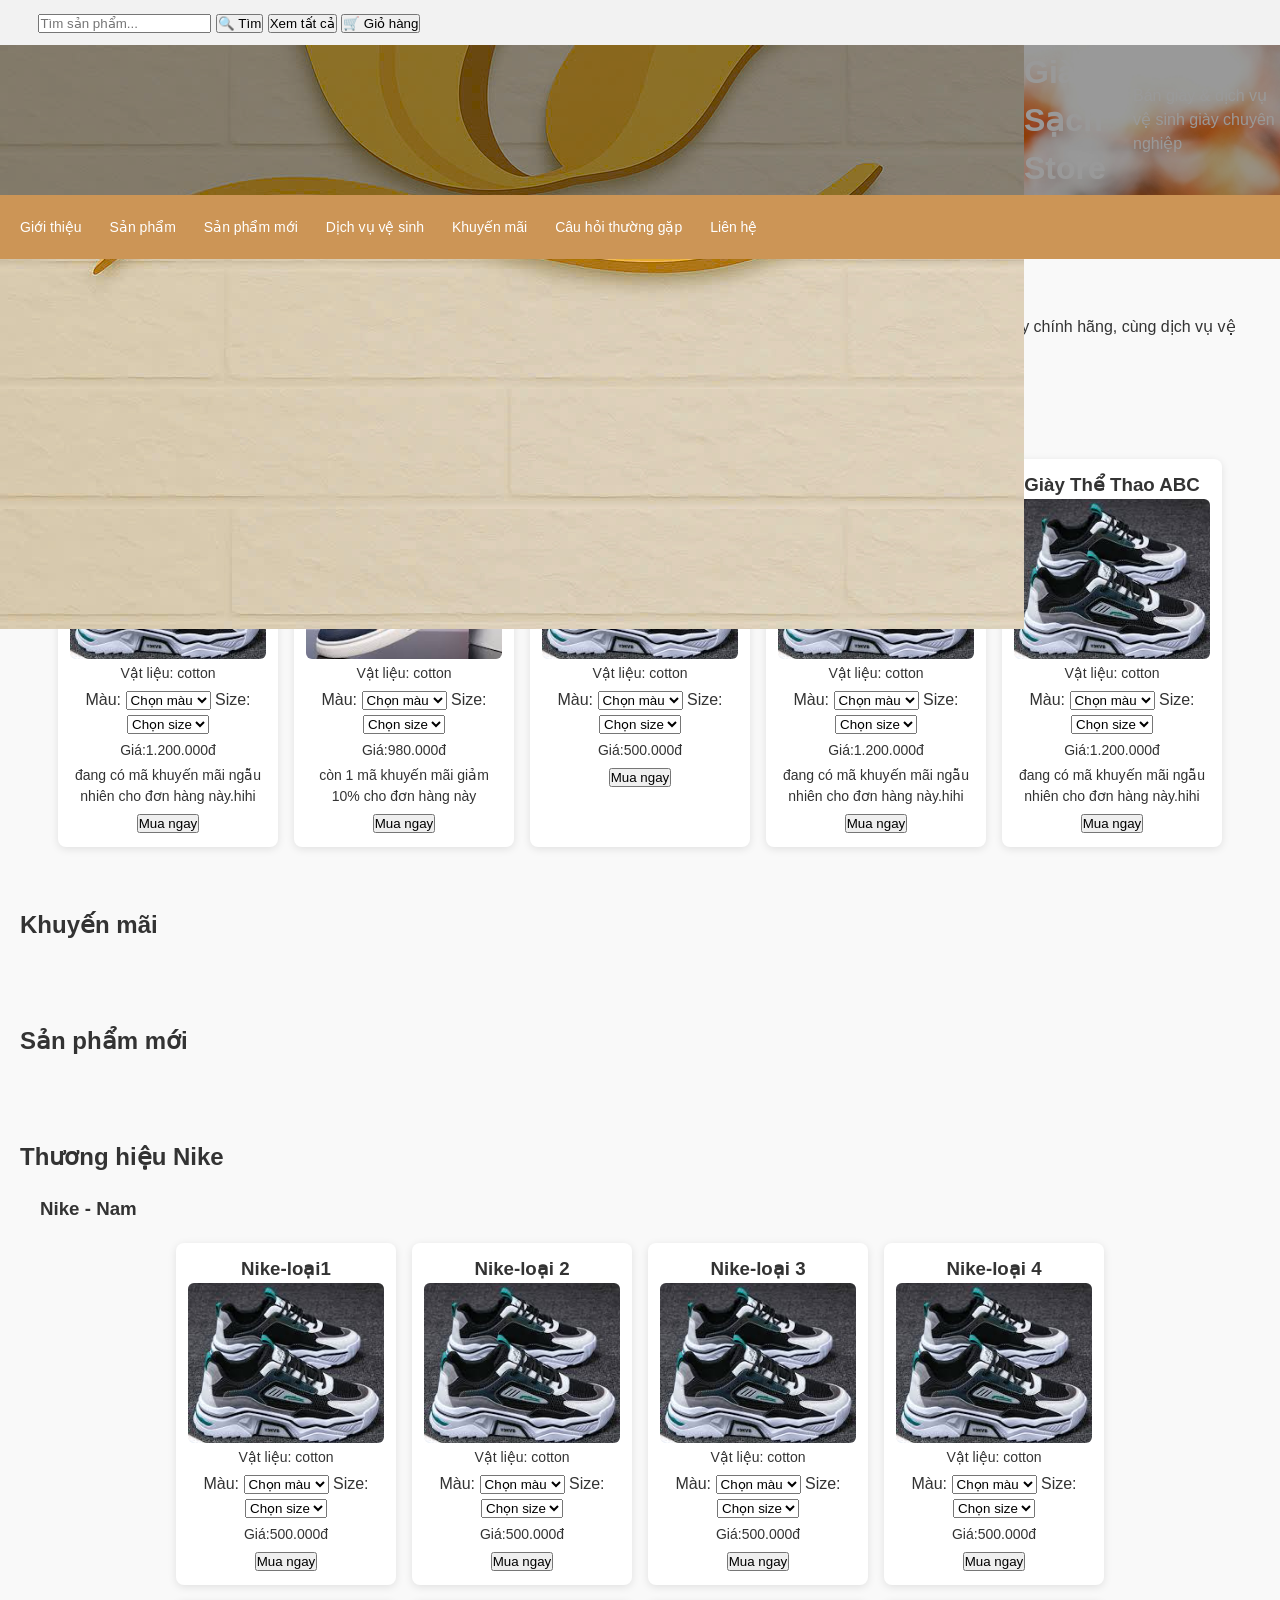
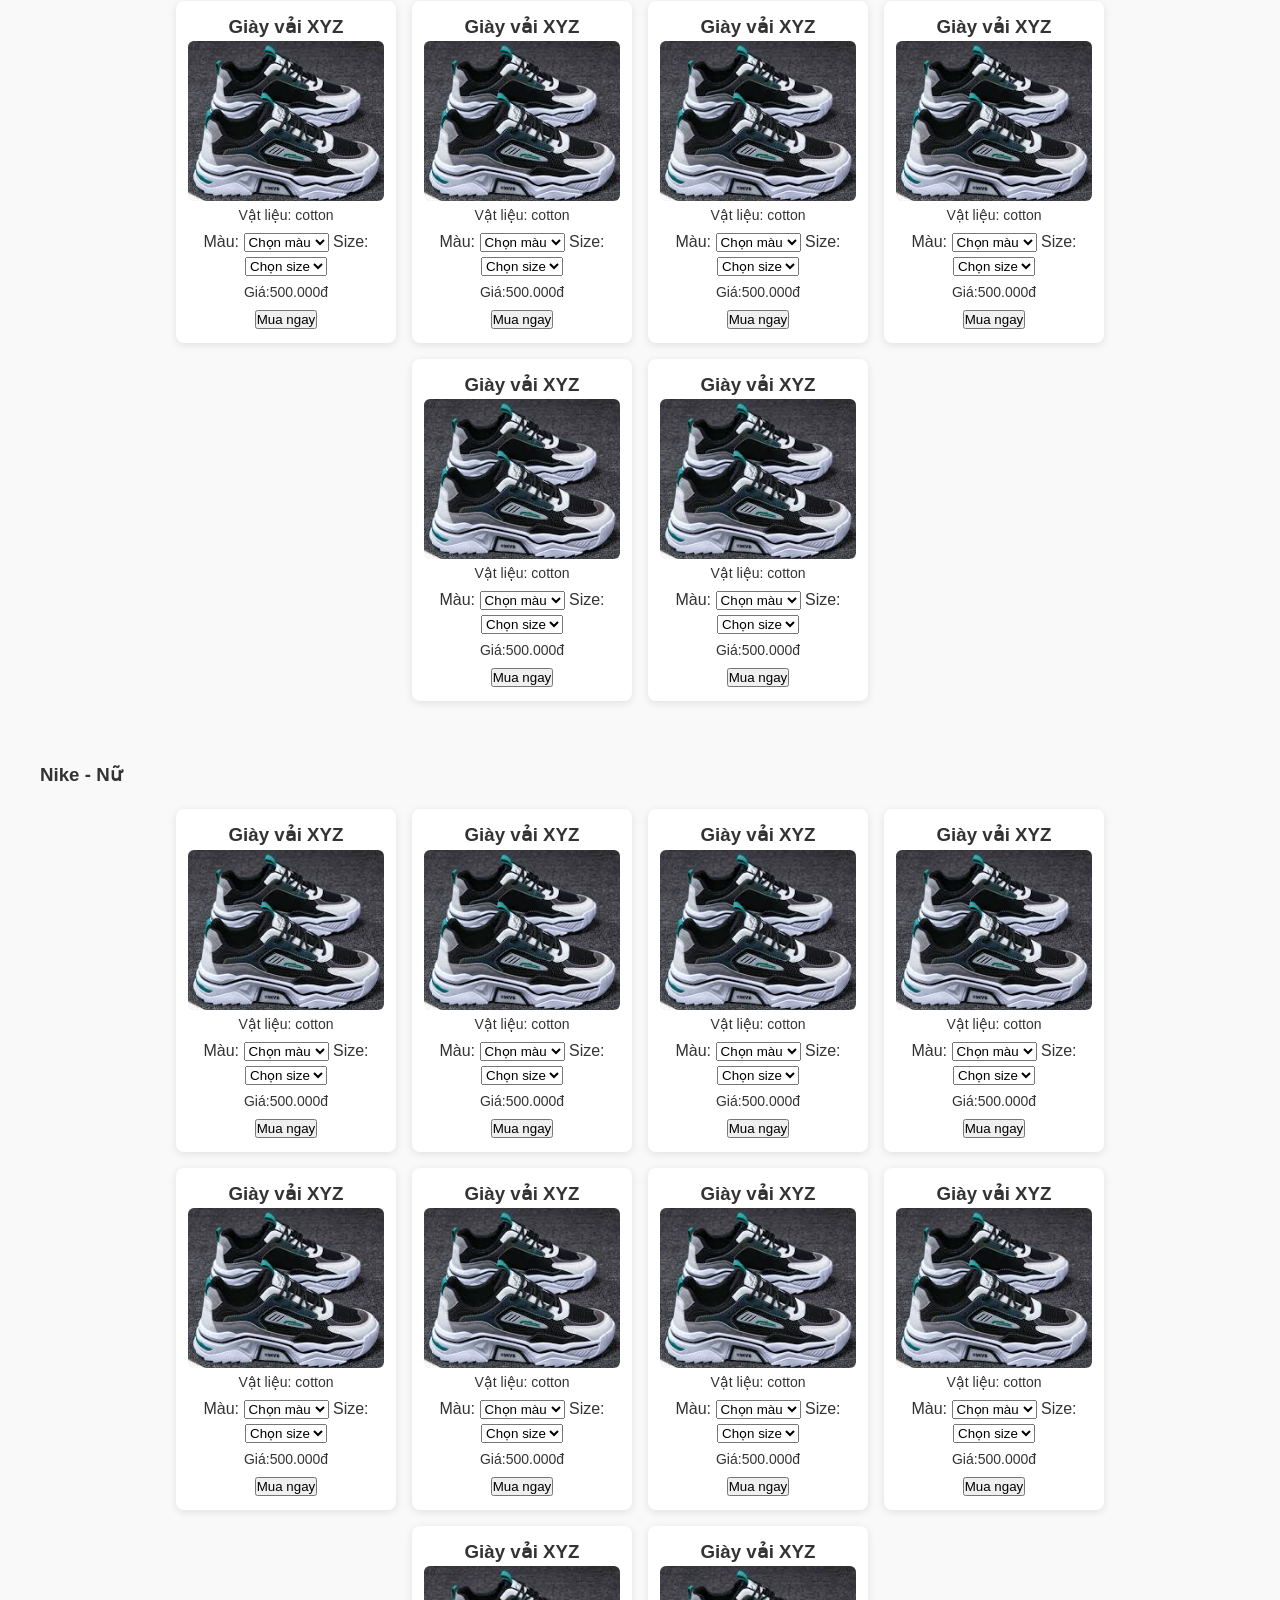
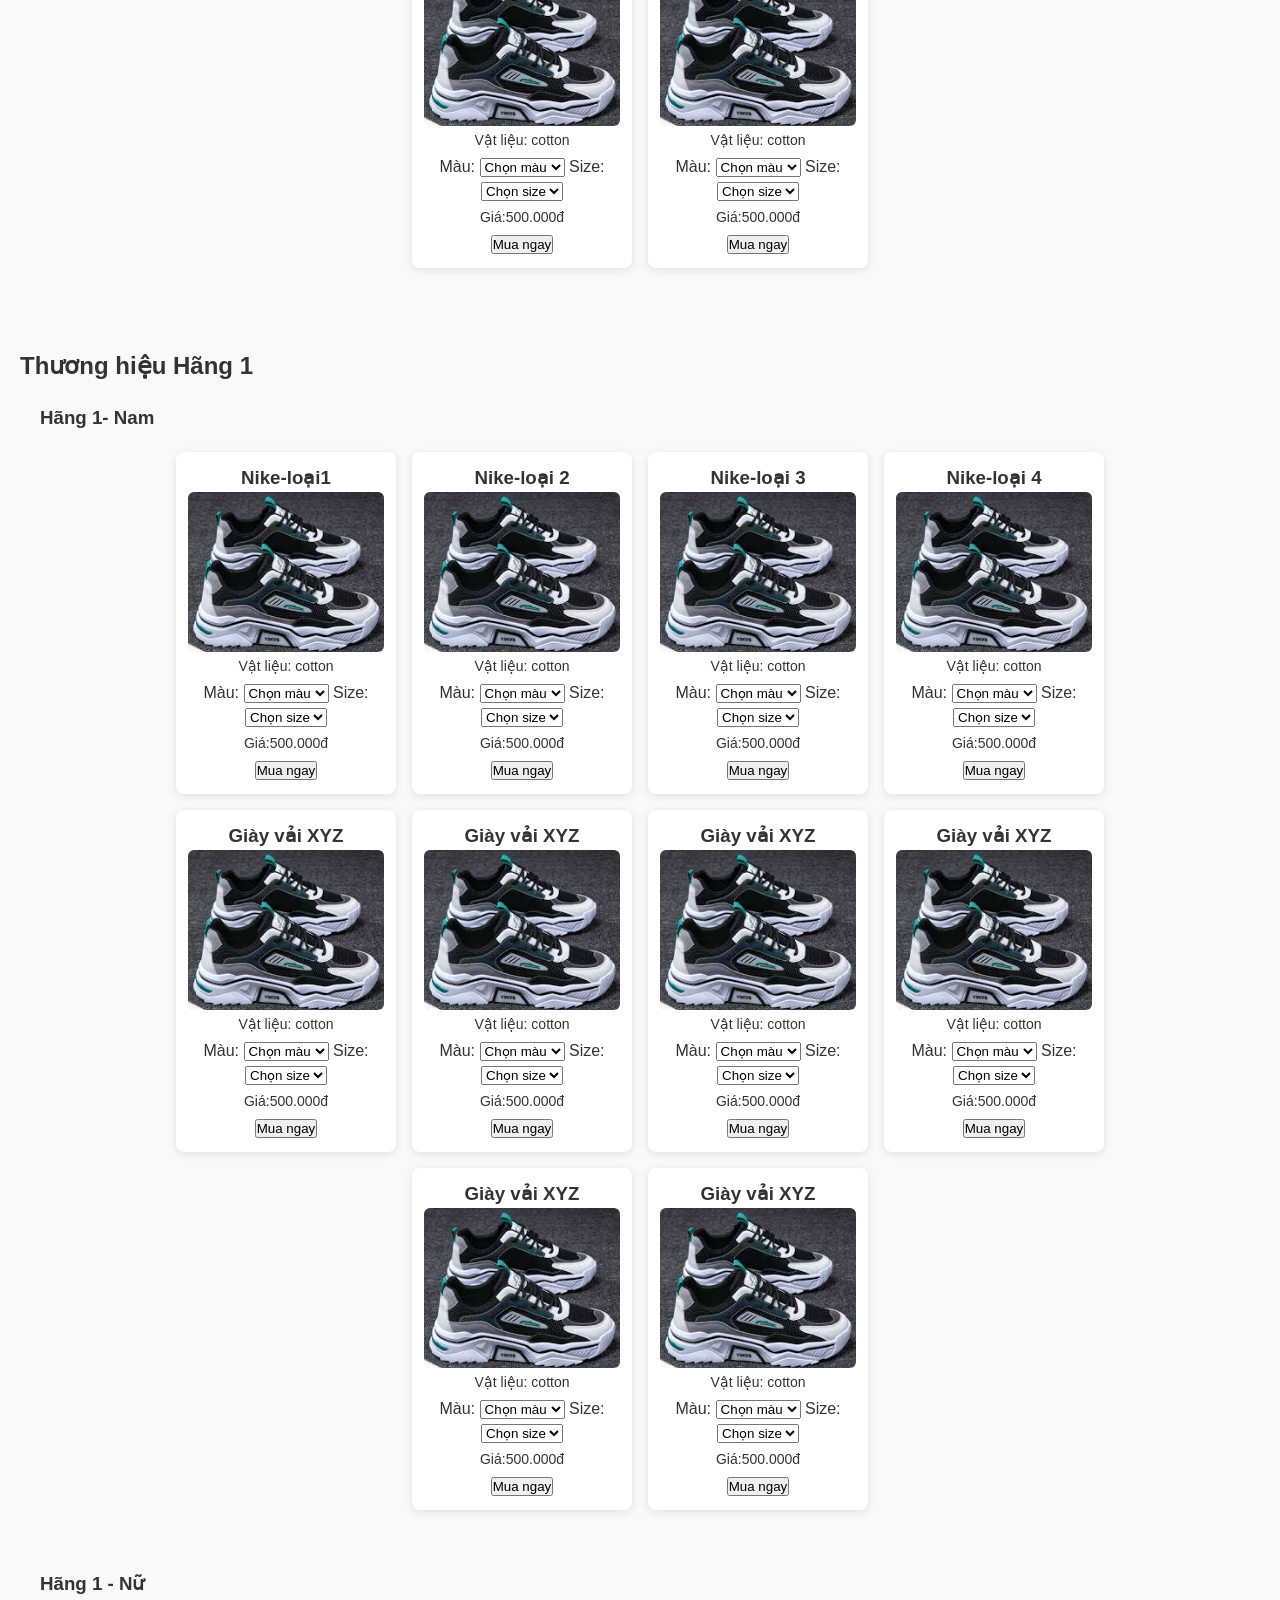
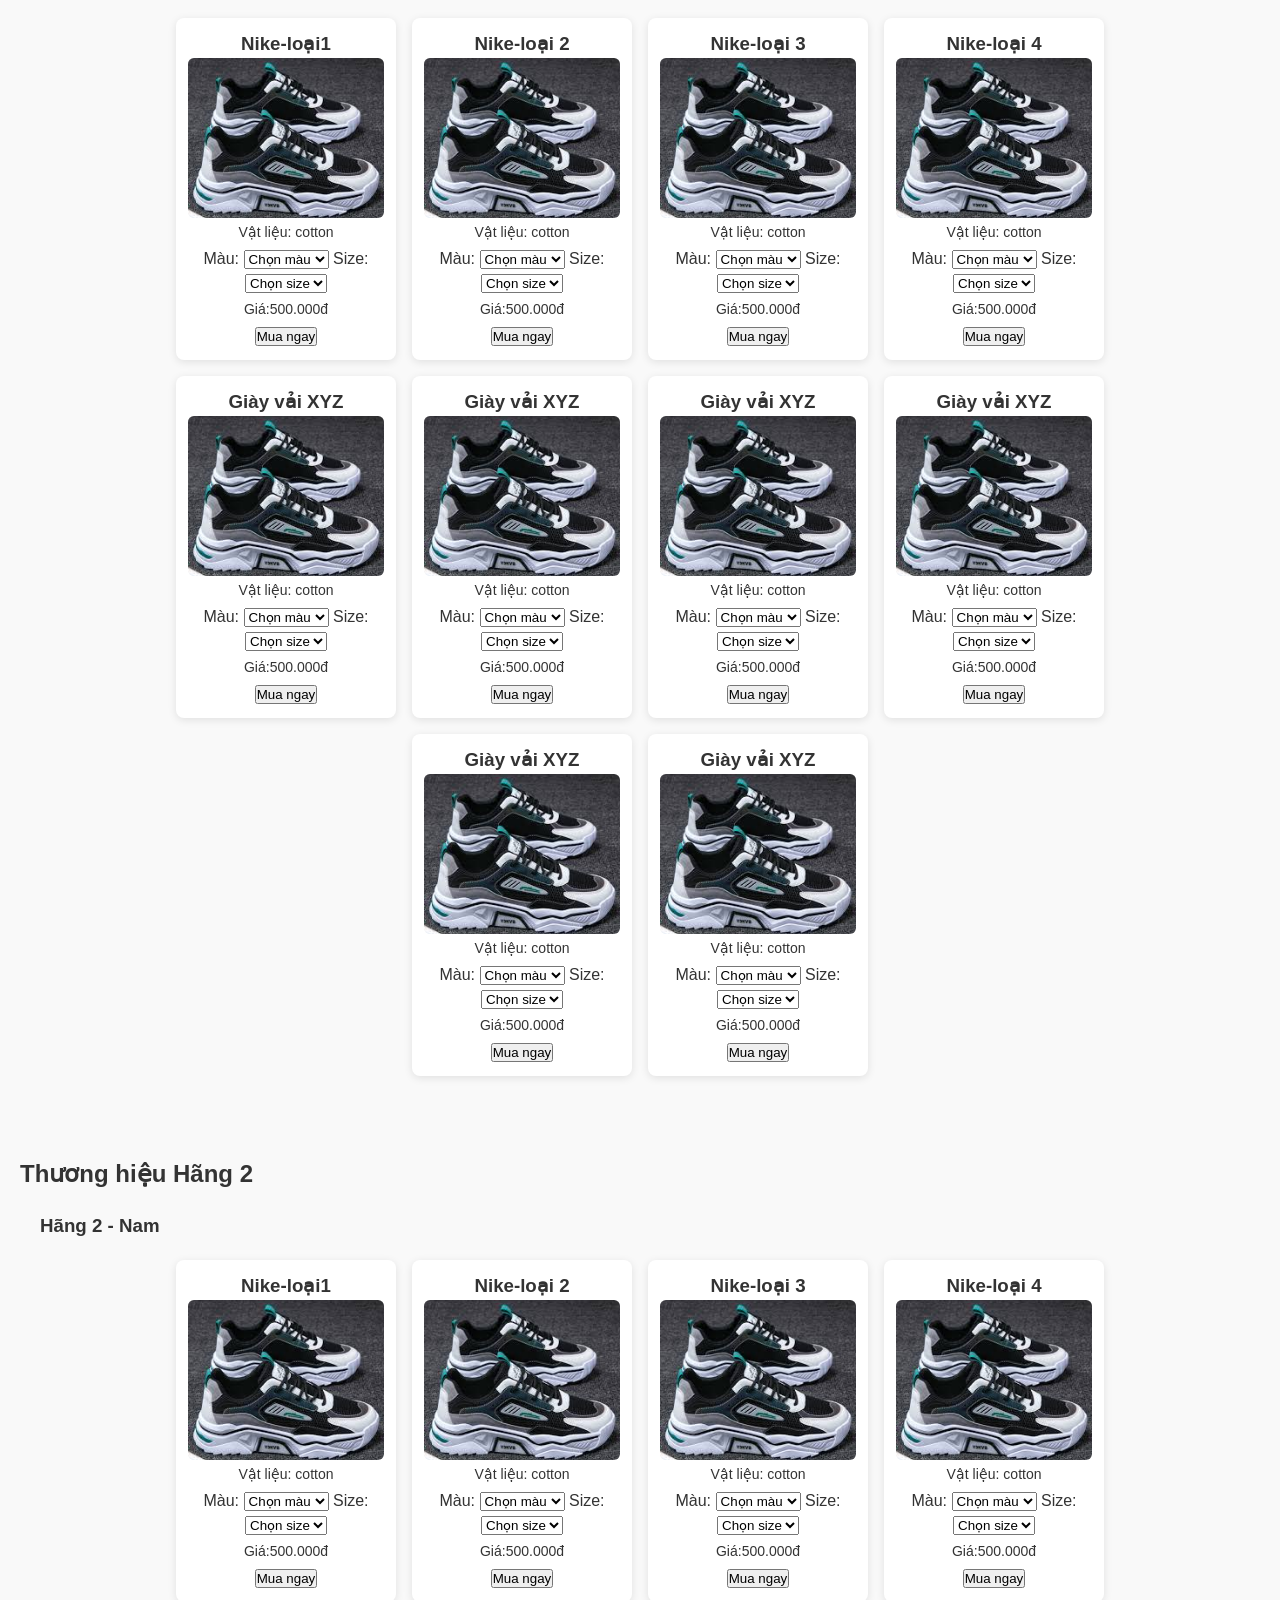
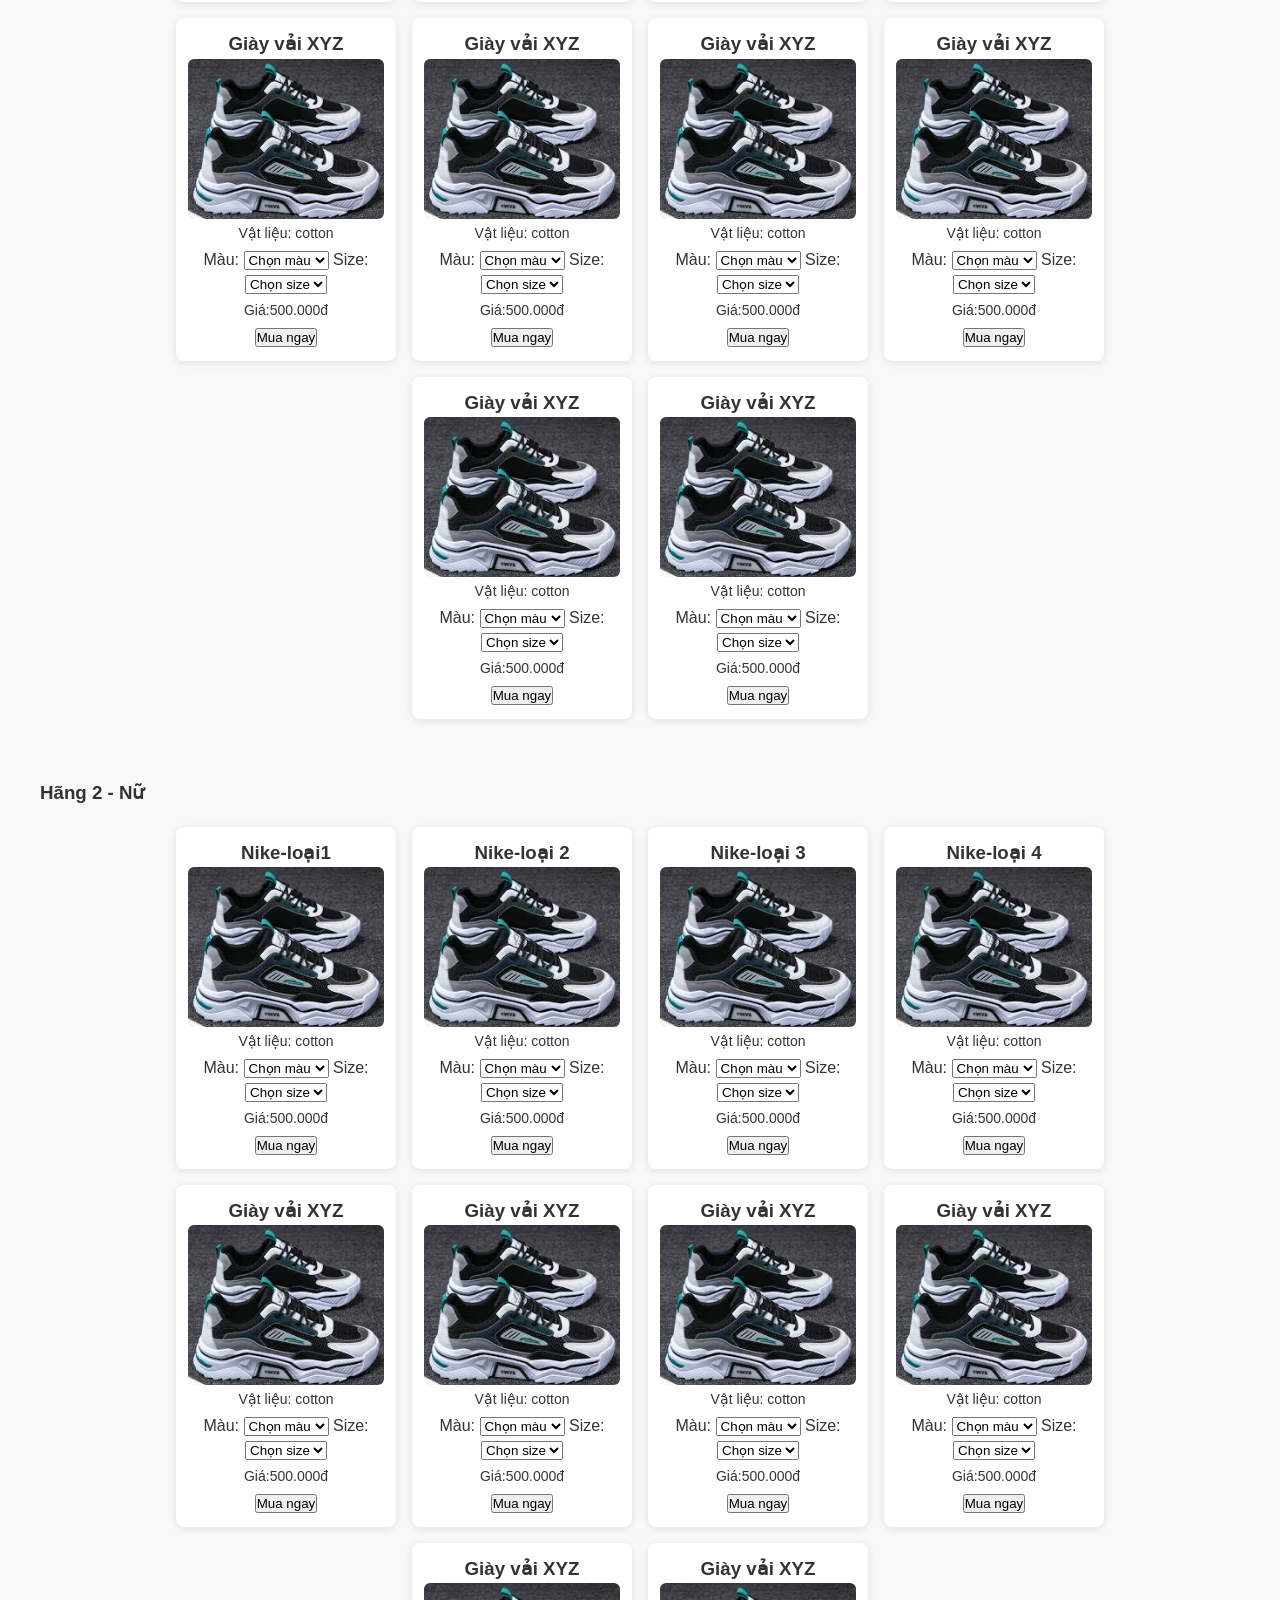
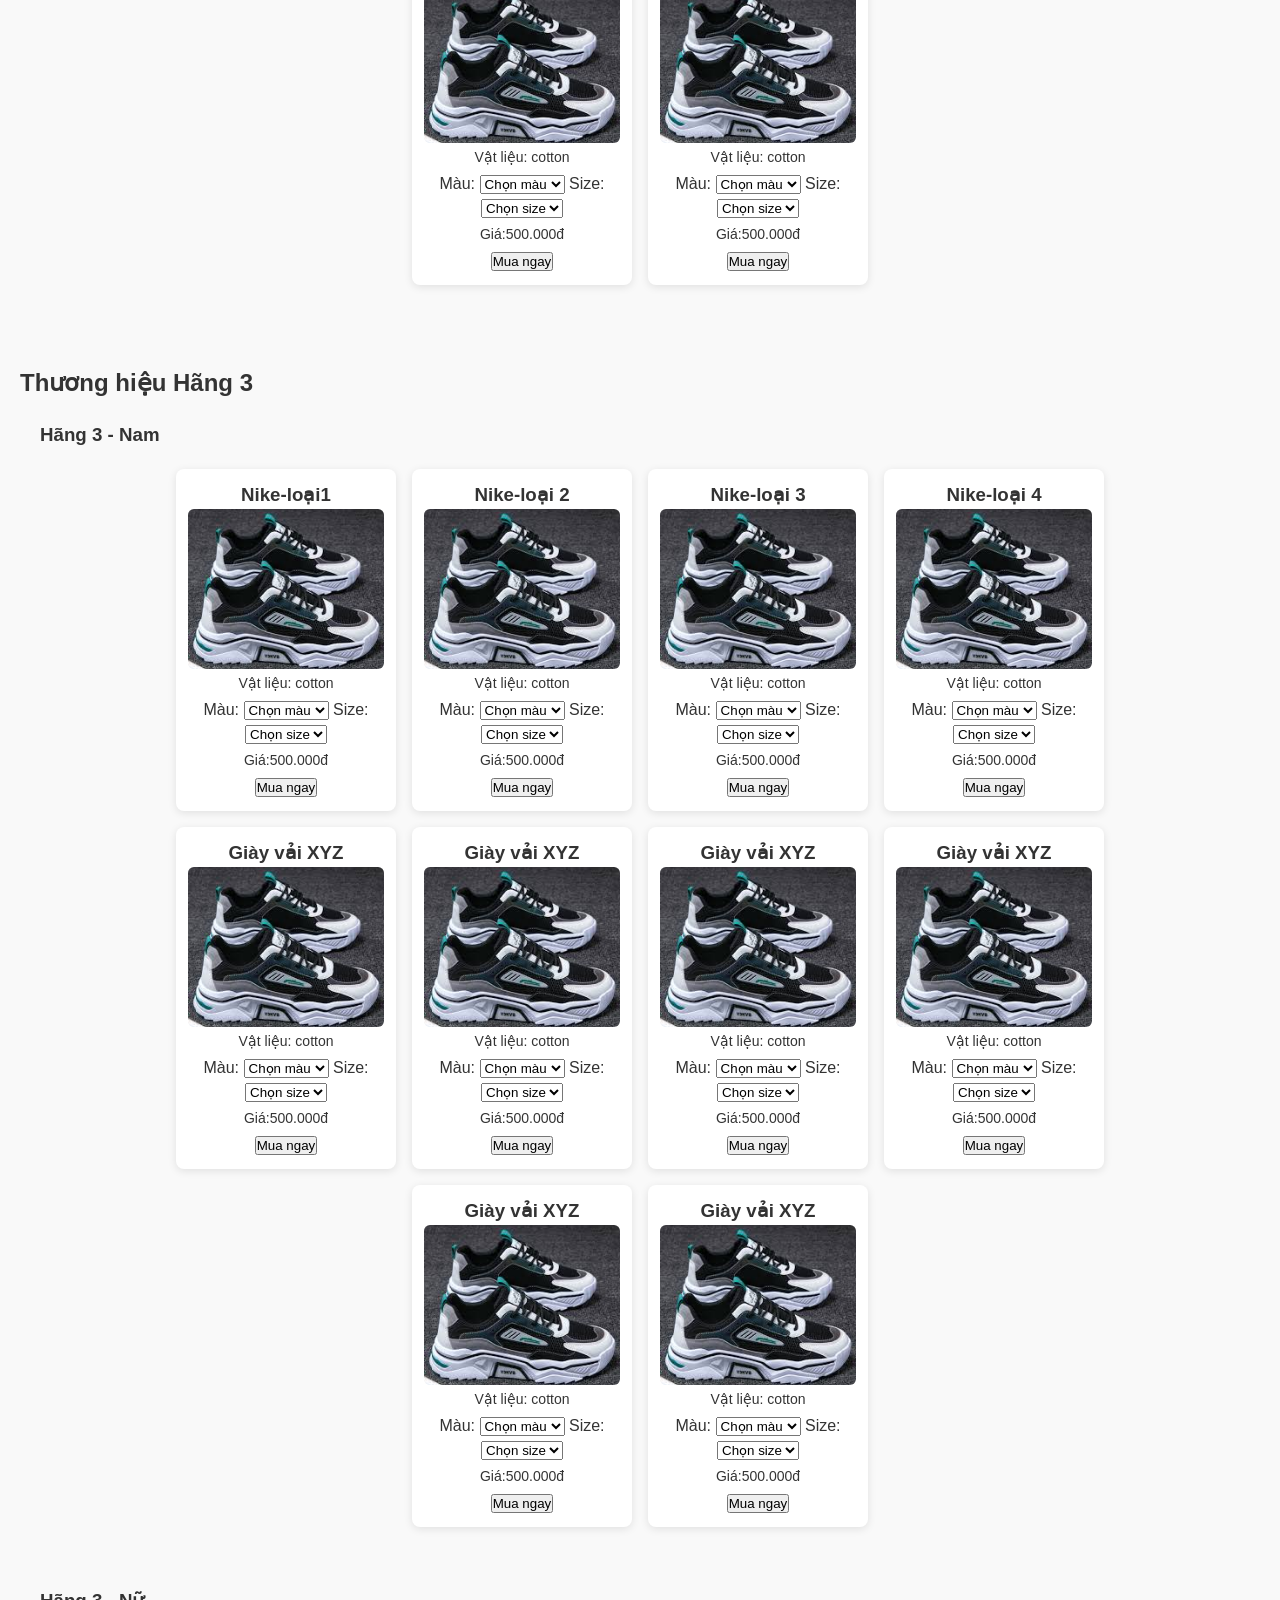
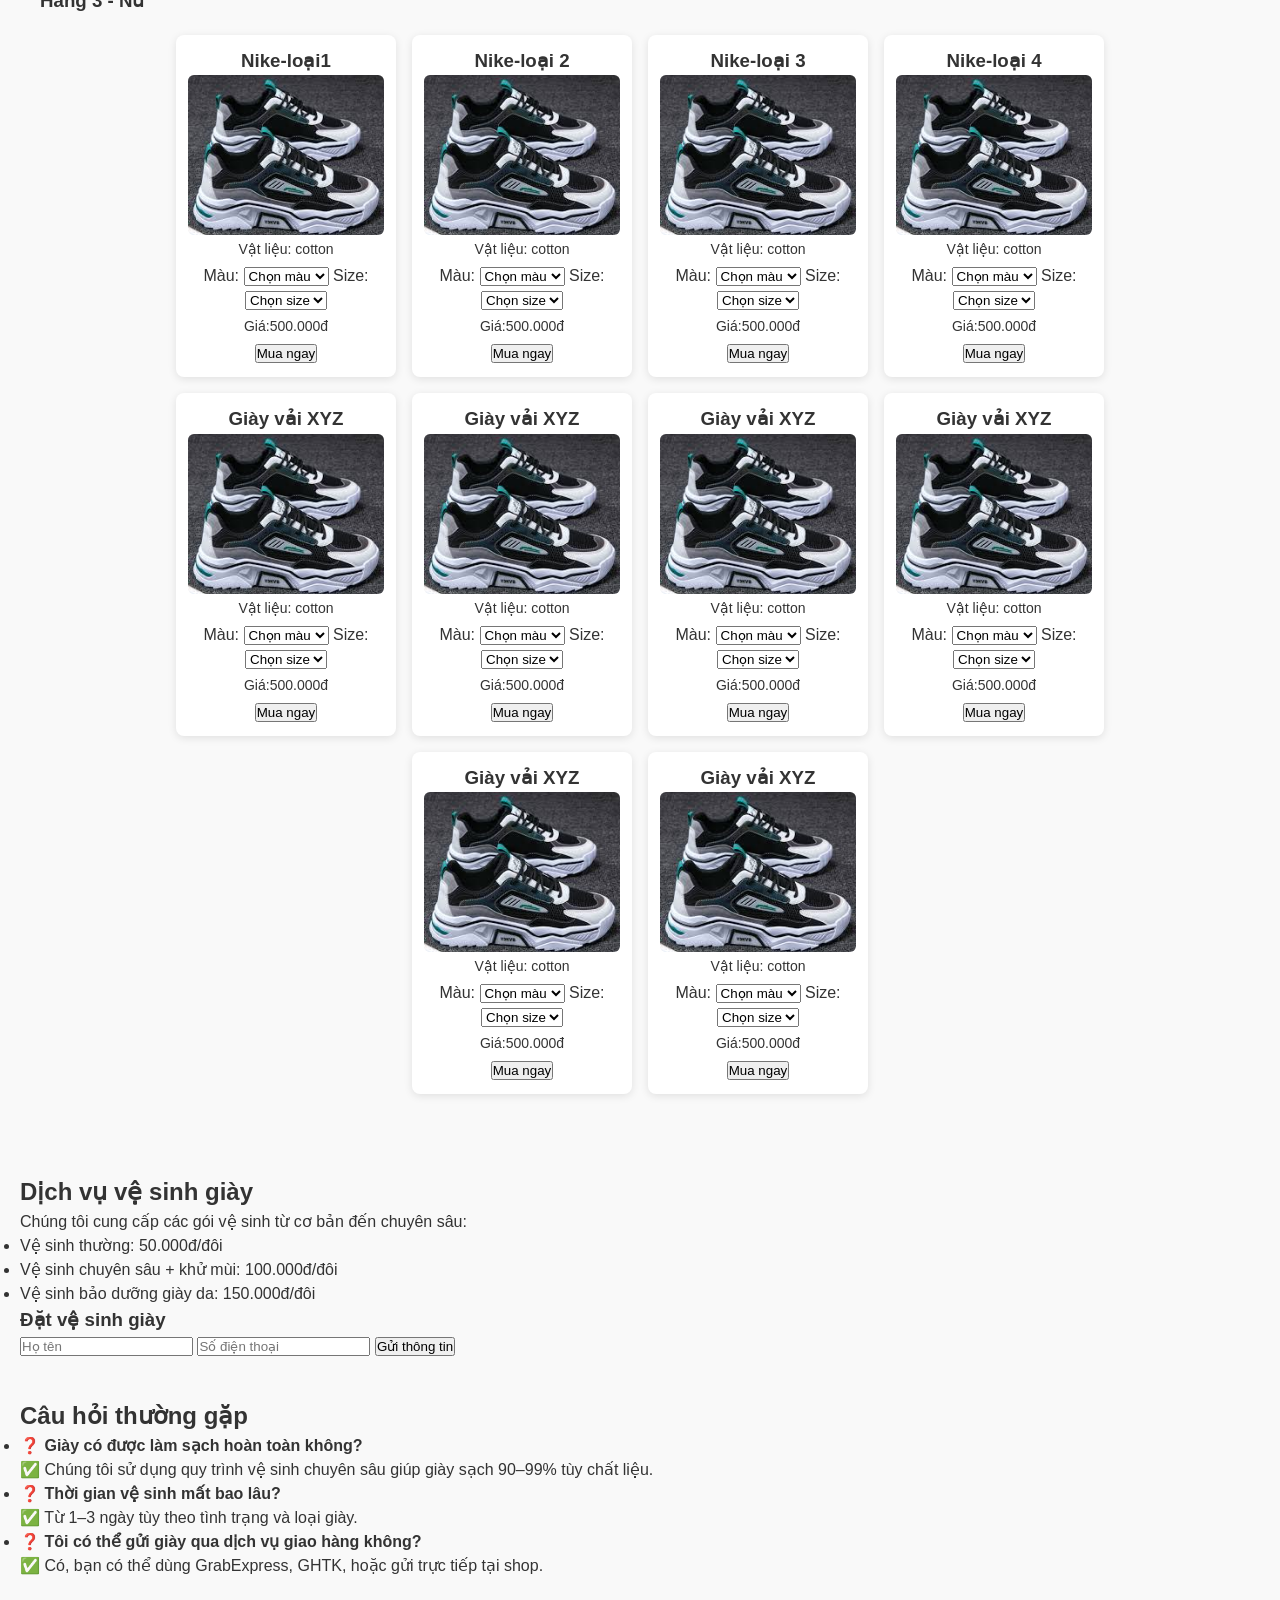
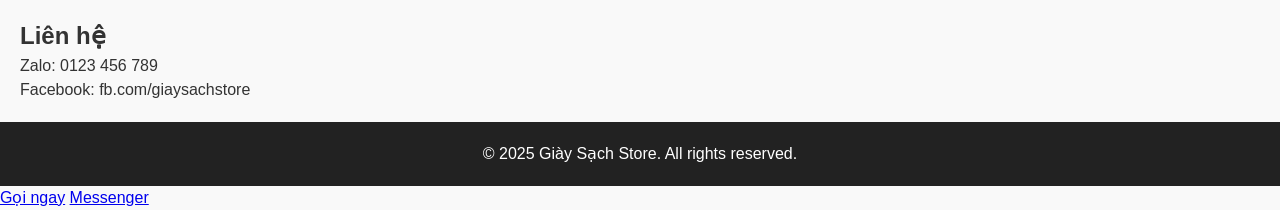
<file: index.html>
<!DOCTYPE html>
<html lang="vi">
<head>
  <meta charset="UTF-8" />
  <meta name="viewport" content="width=device-width, initial-scale=1.0"/>
  <title>Giày Sạch cấp độ max Store</title>
  <link rel="stylesheet" href="style.css" />
  <link href="https://fonts.googleapis.com/css2?family=Pacifico&display=swap" rel="stylesheet">
  <link rel="icon" href="favicon.ico" type="image/x-icon">
</head>
<body>
   <div class="top-bar">
    <div class="search-area">
    <input type="text" id="searchInput" placeholder="Tìm sản phẩm..." class="search-box">
    <button class="search-btn" onclick="timSanPham()">🔍 Tìm</button>
    <button class="reset-btn" onclick="resetSearch()">Xem tất cả</button>
    <button class="cart-btn" onclick="window.location.href='cart.html'">
  🛒 Giỏ hàng
</button>
   </div>
   </div>
  <header>
    <div class="logo-container">
    <img src="image/logohoa_sen.jpg" alt="Logo Giày Sạch">
    </div>
    <h1>Giày Sạch Store</h1>
    <p>Bán giày & dịch vụ vệ sinh giày chuyên nghiệp</p>
 </header>
 <nav>
    <a href="#gioi-thieu">Giới thiệu</a>
<div class="dropdown">
  <a href="#" class="dropbtn" tabindex="0">Sản phẩm</a>
  <div class="dropdown-content">
    <a href="#san-pham" tabindex="0">Sản phẩm nổi bật</a>
    <div class="sub-dropdown">
      <a href="#nike" tabindex="0">Nike</a>
      <div class="sub-dropdown-content">
        <a href="#nike-nam" tabindex="0">Nam</a>
        <a href="#nike-nu" tabindex="0">Nữ</a>
      </div>
    </div>
    <div class="sub-dropdown">
      <a href="#hang1" tabindex="0">Hãng 1</a>
      <div class="sub-dropdown-content">
        <a href="#hang1-nam" tabindex="0">Nam</a>
        <a href="#hang1-nu" tabindex="0">Nữ</a>
      </div>
    </div>
    <div class="sub-dropdown">
      <a href="#hang2" tabindex="0">Hãng 2</a>
      <div class="sub-dropdown-content">
        <a href="#hang2-nam" tabindex="0">Nam</a>
        <a href="#hang2-nu" tabindex="0">Nữ</a>
      </div>
    </div>
    <div class="sub-dropdown">
      <a href="#hang3" tabindex="0">Hãng 3</a>
      <div class="sub-dropdown-content">
        <a href="#hang3-nam" tabindex="0">Nam</a>
        <a href="#hang3-nu" tabindex="0">Nữ</a>
      </div>
    </div>
  </div>
</div>
     <a href="#san-pham-moi">Sản phẩm mới</a> 
    <a href="#ve-sinh">Dịch vụ vệ sinh</a>
    <a href="#khuyen-mai">Khuyến mãi</a>
    <a href="#faq">Câu hỏi thường gặp</a>
    <a href="#lien-he">Liên hệ</a>
  </nav>

  <section id="gioi-thieu">
    <h2>Giới thiệu</h2>
    <p>Giày Sạch Store ra đời với sứ mệnh mang đến cho bạn những đôi giày không chỉ đẹp mà còn sạch như mới. Chúng tôi chuyên cung cấp giày chính hãng, cùng dịch vụ vệ sinh – bảo dưỡng chuyên sâu, giúp đôi giày của bạn bền lâu và luôn nổi bật.</p>
  </section>
  <section id="san-pham">
    <h2>Sản phẩm nổi bật</h2>
    <div class="products">
      <div class="product">
        <h3>Giày Thể Thao ABC</h3>     
        <div class="product-images">
          <img src="image/1.jfif">
          <img src="image/2.jfif">
          <img src="image/3.jfif">
        </div>
         <p>Vật liệu: cotton</p>
          <!-- 🔥 CHỌN MÀU -->
  <label>Màu:</label>
  <select class="color">
    <option value="">Chọn màu</option>
    <option value="Đen">Đen</option>
    <option value="Trắng">Trắng</option>
    <option value="Đỏ">Đỏ</option>
  </select>

  <!-- 🔥 CHỌN SIZE -->
  <label>Size:</label>
  <select class="size">
    <option value="">Chọn size</option>
    <option>38</option>
    <option>39</option>
    <option>40</option>
    <option>41</option>
    <option>42</option>
  </select>
        <p class="price">Giá:1.200.000đ</p>
        <p>đang có mã khuyến mãi ngẫu nhiên cho đơn hàng này.hihi</p>
         <button class="buy-btn">Mua ngay</button>
      </div>
      <div class="product">
        <h3>Giày Sneaker XYZ</h3>
        <div class="product-images">
          <img src="image/4.jfif">
          <img src="image/5.jfif">
          <img src="image/6.jfif">
        </div>
        <p>Vật liệu: cotton</p>
         <label>Màu:</label>
  <select class="color">
    <option value="">Chọn màu</option>
    <option value="Đen">Đen</option>
    <option value="Trắng">Trắng</option>
    <option value="Đỏ">Đỏ</option>
  </select>

  <!-- 🔥 CHỌN SIZE -->
  <label>Size:</label>
  <select class="size">
    <option value="">Chọn size</option>
    <option>38</option>
    <option>39</option>
    <option>40</option>
    <option>41</option>
    <option>42</option>
  </select>
        <p>Giá:980.000đ</p><p>còn 1 mã khuyến mãi giảm 10% cho đơn hàng này</p>
         <button class="buy-btn">Mua ngay</button>
      </div>
      <div class="product">
        <h3>Giày vải XYZ</h3>
        <div class="product-images">
          <img src="image/1.jfif">
          <img src="image/2.jfif">
          <img src="image/3.jfif">
        </div>
        <p>Vật liệu: cotton</p>
         <label>Màu:</label>
  <select class="color">
    <option value="">Chọn màu</option>
    <option value="Đen">Đen</option>
    <option value="Trắng">Trắng</option>
    <option value="Đỏ">Đỏ</option>
  </select>

  <!-- 🔥 CHỌN SIZE -->
  <label>Size:</label>
  <select class="size">
    <option value="">Chọn size</option>
    <option>38</option>
    <option>39</option>
    <option>40</option>
    <option>41</option>
    <option>42</option>
  </select>
        <p>Giá:500.000đ</p>
         <button class="buy-btn">Mua ngay</button>
      </div>
      <div class="product">
        <h3>Giày Thể Thao ABC</h3>
        <div class="product-images">
          <img src="image/1.jfif">
          <img src="image/2.jfif">
          <img src="image/3.jfif">
        </div>
         <p>Vật liệu: cotton</p>
         <label>Màu:</label>
  <select class="color">
    <option value="">Chọn màu</option>
    <option value="Đen">Đen</option>
    <option value="Trắng">Trắng</option>
    <option value="Đỏ">Đỏ</option>
  </select>

  <!-- 🔥 CHỌN SIZE -->
  <label>Size:</label>
  <select class="size">
    <option value="">Chọn size</option>
    <option>38</option>
    <option>39</option>
    <option>40</option>
    <option>41</option>
    <option>42</option>
  </select>
        <p>Giá:1.200.000đ</p><p>đang có mã khuyến mãi ngẫu nhiên cho đơn hàng này.hihi</p>
        <button class="buy-btn">Mua ngay</button>
      </div>
      <div class="product">
        <h3>Giày Thể Thao ABC</h3>
        <div class="product-images">
          <img src="image/1.jfif">
          <img src="image/2.jfif">
          <img src="image/3.jfif">
        </div>
         <p>Vật liệu: cotton</p>
         <label>Màu:</label>
  <select class="color">
    <option value="">Chọn màu</option>
    <option value="Đen">Đen</option>
    <option value="Trắng">Trắng</option>
    <option value="Đỏ">Đỏ</option>
  </select>

  <!-- 🔥 CHỌN SIZE -->
  <label>Size:</label>
  <select class="size">
    <option value="">Chọn size</option>
    <option>38</option>
    <option>39</option>
    <option>40</option>
    <option>41</option>
    <option>42</option>
  </select>
        <p>Giá:1.200.000đ</p><p>đang có mã khuyến mãi ngẫu nhiên cho đơn hàng này.hihi</p>
        <button class="buy-btn">Mua ngay</button>
      </div>
    </div>
  </section>
  <section id="khuyen-mai">
  <h2>Khuyến mãi</h2>
  <div class="products" id="sale-products"></div>
</section>

<section id="san-pham-moi">
  <h2>Sản phẩm mới</h2>
  <div class="products" id="new-products"></div>
</section>
<section id="nike">
  <h2>Thương hiệu Nike</h2>
<section id="nike-nam">
    <h3>Nike - Nam</h3>
    <div class="products">
      <div class="product">
        <h3>Nike-loại1</h3>
        <div class="product-images">
          <img src="image/1.jfif">
          <img src="image/2.jfif">
          <img src="image/3.jfif">
        </div>
        <p>Vật liệu: cotton</p>
         <label>Màu:</label>
  <select class="color">
    <option value="">Chọn màu</option>
    <option value="Đen">Đen</option>
    <option value="Trắng">Trắng</option>
    <option value="Đỏ">Đỏ</option>
  </select>

  <!-- 🔥 CHỌN SIZE -->
  <label>Size:</label>
  <select class="size">
    <option value="">Chọn size</option>
    <option>38</option>
    <option>39</option>
    <option>40</option>
    <option>41</option>
    <option>42</option>
  </select>
        <p>Giá:500.000đ</p>
        <button class="buy-btn">Mua ngay</button>
      </div>
      <div class="product">
        <h3>Nike-loại 2</h3>
        <div class="product-images">
          <img src="image/1.jfif">
          <img src="image/2.jfif">
          <img src="image/3.jfif">
        </div>
        <p>Vật liệu: cotton</p>
         <label>Màu:</label>
  <select class="color">
    <option value="">Chọn màu</option>
    <option value="Đen">Đen</option>
    <option value="Trắng">Trắng</option>
    <option value="Đỏ">Đỏ</option>
  </select>

  <!-- 🔥 CHỌN SIZE -->
  <label>Size:</label>
  <select class="size">
    <option value="">Chọn size</option>
    <option>38</option>
    <option>39</option>
    <option>40</option>
    <option>41</option>
    <option>42</option>
  </select>
        <p>Giá:500.000đ</p>
        <button class="buy-btn">Mua ngay</button>
      </div>
      <div class="product">
        <h3>Nike-loại 3</h3>
        <div class="product-images">
          <img src="image/1.jfif">
          <img src="image/2.jfif">
          <img src="image/3.jfif">
        </div>
        <p>Vật liệu: cotton</p>
         <label>Màu:</label>
  <select class="color">
    <option value="">Chọn màu</option>
    <option value="Đen">Đen</option>
    <option value="Trắng">Trắng</option>
    <option value="Đỏ">Đỏ</option>
  </select>

  <!-- 🔥 CHỌN SIZE -->
  <label>Size:</label>
  <select class="size">
    <option value="">Chọn size</option>
    <option>38</option>
    <option>39</option>
    <option>40</option>
    <option>41</option>
    <option>42</option>
  </select>
        <p>Giá:500.000đ</p>
        <button class="buy-btn">Mua ngay</button>
      </div>
      <div class="product">
        <h3>Nike-loại 4</h3>
        <div class="product-images">
          <img src="image/1.jfif">
          <img src="image/2.jfif">
          <img src="image/3.jfif">
        </div>
        <p>Vật liệu: cotton</p>
        <label>Màu:</label>
  <select class="color">
    <option value="">Chọn màu</option>
    <option value="Đen">Đen</option>
    <option value="Trắng">Trắng</option>
    <option value="Đỏ">Đỏ</option>
  </select>

  <!-- 🔥 CHỌN SIZE -->
  <label>Size:</label>
  <select class="size">
    <option value="">Chọn size</option>
    <option>38</option>
    <option>39</option>
    <option>40</option>
    <option>41</option>
    <option>42</option>
  </select>
        <p>Giá:500.000đ</p>
        <button class="buy-btn">Mua ngay</button>
      </div>
      <div class="product">
        <h3>Giày vải XYZ</h3>
        <div class="product-images">
          <img src="image/1.jfif">
          <img src="image/2.jfif">
          <img src="image/3.jfif">
        </div>
        <p>Vật liệu: cotton</p>
         <label>Màu:</label>
  <select class="color">
    <option value="">Chọn màu</option>
    <option value="Đen">Đen</option>
    <option value="Trắng">Trắng</option>
    <option value="Đỏ">Đỏ</option>
  </select>

  <!-- 🔥 CHỌN SIZE -->
  <label>Size:</label>
  <select class="size">
    <option value="">Chọn size</option>
    <option>38</option>
    <option>39</option>
    <option>40</option>
    <option>41</option>
    <option>42</option>
  </select>
        <p>Giá:500.000đ</p>
        <button class="buy-btn">Mua ngay</button>
      </div>
      <div class="product">
        <h3>Giày vải XYZ</h3>
        <div class="product-images">
          <img src="image/1.jfif">
          <img src="image/2.jfif">
          <img src="image/3.jfif">
        </div>
        <p>Vật liệu: cotton</p>
         <label>Màu:</label>
  <select class="color">
    <option value="">Chọn màu</option>
    <option value="Đen">Đen</option>
    <option value="Trắng">Trắng</option>
    <option value="Đỏ">Đỏ</option>
  </select>

  <!-- 🔥 CHỌN SIZE -->
  <label>Size:</label>
  <select class="size">
    <option value="">Chọn size</option>
    <option>38</option>
    <option>39</option>
    <option>40</option>
    <option>41</option>
    <option>42</option>
  </select>
        <p>Giá:500.000đ</p>
        <button class="buy-btn">Mua ngay</button>
      </div>
      <div class="product">
        <h3>Giày vải XYZ</h3>
        <div class="product-images">
          <img src="image/1.jfif">
          <img src="image/2.jfif">
          <img src="image/3.jfif">
        </div>
        <p>Vật liệu: cotton</p>
         <label>Màu:</label>
  <select class="color">
    <option value="">Chọn màu</option>
    <option value="Đen">Đen</option>
    <option value="Trắng">Trắng</option>
    <option value="Đỏ">Đỏ</option>
  </select>

  <!-- 🔥 CHỌN SIZE -->
  <label>Size:</label>
  <select class="size">
    <option value="">Chọn size</option>
    <option>38</option>
    <option>39</option>
    <option>40</option>
    <option>41</option>
    <option>42</option>
  </select>
        <p>Giá:500.000đ</p>
        <button class="buy-btn">Mua ngay</button>
      </div>
      <div class="product">
        <h3>Giày vải XYZ</h3>
        <div class="product-images">
          <img src="image/1.jfif">
          <img src="image/2.jfif">
          <img src="image/3.jfif">
        </div>
        <p>Vật liệu: cotton</p>
         <label>Màu:</label>
  <select class="color">
    <option value="">Chọn màu</option>
    <option value="Đen">Đen</option>
    <option value="Trắng">Trắng</option>
    <option value="Đỏ">Đỏ</option>
  </select>

  <!-- 🔥 CHỌN SIZE -->
  <label>Size:</label>
  <select class="size">
    <option value="">Chọn size</option>
    <option>38</option>
    <option>39</option>
    <option>40</option>
    <option>41</option>
    <option>42</option>
  </select>
        <p>Giá:500.000đ</p>
        <button class="buy-btn">Mua ngay</button>
      </div>
      <div class="product">
        <h3>Giày vải XYZ</h3>
        <div class="product-images">
          <img src="image/1.jfif">
          <img src="image/2.jfif">
          <img src="image/3.jfif">
        </div>
        <p>Vật liệu: cotton</p>
         <label>Màu:</label>
  <select class="color">
    <option value="">Chọn màu</option>
    <option value="Đen">Đen</option>
    <option value="Trắng">Trắng</option>
    <option value="Đỏ">Đỏ</option>
  </select>

  <!-- 🔥 CHỌN SIZE -->
  <label>Size:</label>
  <select class="size">
    <option value="">Chọn size</option>
    <option>38</option>
    <option>39</option>
    <option>40</option>
    <option>41</option>
    <option>42</option>
  </select>
        <p>Giá:500.000đ</p>
        <button class="buy-btn">Mua ngay</button>
      </div>
      <div class="product">
        <h3>Giày vải XYZ</h3>
        <div class="product-images">
          <img src="image/1.jfif">
          <img src="image/2.jfif">
          <img src="image/3.jfif">
        </div>
        <p>Vật liệu: cotton</p>
         <label>Màu:</label>
  <select class="color">
    <option value="">Chọn màu</option>
    <option value="Đen">Đen</option>
    <option value="Trắng">Trắng</option>
    <option value="Đỏ">Đỏ</option>
  </select>

  <!-- 🔥 CHỌN SIZE -->
  <label>Size:</label>
  <select class="size">
    <option value="">Chọn size</option>
    <option>38</option>
    <option>39</option>
    <option>40</option>
    <option>41</option>
    <option>42</option>
  </select>
        <p>Giá:500.000đ</p>
        <button class="buy-btn">Mua ngay</button>
      </div>
      <!-- 10 sản phẩm Nike Nam -->
    </div>
  </section>
  <section id="nike-nu">
      <h3>Nike - Nữ</h3>
      <div class="products">
        <div class="product">
        <h3>Giày vải XYZ</h3>
        <div class="product-images">
          <img src="image/1.jfif">
          <img src="image/2.jfif">
          <img src="image/3.jfif">
        </div>
        <p>Vật liệu: cotton</p>
         <label>Màu:</label>
  <select class="color">
    <option value="">Chọn màu</option>
    <option value="Đen">Đen</option>
    <option value="Trắng">Trắng</option>
    <option value="Đỏ">Đỏ</option>
  </select>

  <!-- 🔥 CHỌN SIZE -->
  <label>Size:</label>
  <select class="size">
    <option value="">Chọn size</option>
    <option>38</option>
    <option>39</option>
    <option>40</option>
    <option>41</option>
    <option>42</option>
  </select>
        <p>Giá:500.000đ</p>
        <button class="buy-btn">Mua ngay</button>
      </div>
      <div class="product">
        <h3>Giày vải XYZ</h3>
        <div class="product-images">
          <img src="image/1.jfif">
          <img src="image/2.jfif">
          <img src="image/3.jfif">
        </div>
        <p>Vật liệu: cotton</p>
         <label>Màu:</label>
  <select class="color">
    <option value="">Chọn màu</option>
    <option value="Đen">Đen</option>
    <option value="Trắng">Trắng</option>
    <option value="Đỏ">Đỏ</option>
  </select>

  <!-- 🔥 CHỌN SIZE -->
  <label>Size:</label>
  <select class="size">
    <option value="">Chọn size</option>
    <option>38</option>
    <option>39</option>
    <option>40</option>
    <option>41</option>
    <option>42</option>
  </select>
        <p>Giá:500.000đ</p>
        <button class="buy-btn">Mua ngay</button>
      </div>
      <div class="product">
        <h3>Giày vải XYZ</h3>
        <div class="product-images">
          <img src="image/1.jfif">
          <img src="image/2.jfif">
          <img src="image/3.jfif">
        </div>
        <p>Vật liệu: cotton</p>
         <label>Màu:</label>
  <select class="color">
    <option value="">Chọn màu</option>
    <option value="Đen">Đen</option>
    <option value="Trắng">Trắng</option>
    <option value="Đỏ">Đỏ</option>
  </select>

  <!-- 🔥 CHỌN SIZE -->
  <label>Size:</label>
  <select class="size">
    <option value="">Chọn size</option>
    <option>38</option>
    <option>39</option>
    <option>40</option>
    <option>41</option>
    <option>42</option>
  </select>
        <p>Giá:500.000đ</p>
        <button class="buy-btn">Mua ngay</button>
      </div>
      <div class="product">
        <h3>Giày vải XYZ</h3>
        <div class="product-images">
          <img src="image/1.jfif">
          <img src="image/2.jfif">
          <img src="image/3.jfif">
        </div>
        <p>Vật liệu: cotton</p>
         <label>Màu:</label>
  <select class="color">
    <option value="">Chọn màu</option>
    <option value="Đen">Đen</option>
    <option value="Trắng">Trắng</option>
    <option value="Đỏ">Đỏ</option>
  </select>

  <!-- 🔥 CHỌN SIZE -->
  <label>Size:</label>
  <select class="size">
    <option value="">Chọn size</option>
    <option>38</option>
    <option>39</option>
    <option>40</option>
    <option>41</option>
    <option>42</option>
  </select>
        <p>Giá:500.000đ</p>
        <button class="buy-btn">Mua ngay</button>
      </div>
      <div class="product">
        <h3>Giày vải XYZ</h3>
        <div class="product-images">
          <img src="image/1.jfif">
          <img src="image/2.jfif">
          <img src="image/3.jfif">
        </div>
        <p>Vật liệu: cotton</p>
         <label>Màu:</label>
  <select class="color">
    <option value="">Chọn màu</option>
    <option value="Đen">Đen</option>
    <option value="Trắng">Trắng</option>
    <option value="Đỏ">Đỏ</option>
  </select>

  <!-- 🔥 CHỌN SIZE -->
  <label>Size:</label>
  <select class="size">
    <option value="">Chọn size</option>
    <option>38</option>
    <option>39</option>
    <option>40</option>
    <option>41</option>
    <option>42</option>
  </select>
        <p>Giá:500.000đ</p>
        <button class="buy-btn">Mua ngay</button>
      </div>
      <div class="product">
        <h3>Giày vải XYZ</h3>
        <div class="product-images">
          <img src="image/1.jfif">
          <img src="image/2.jfif">
          <img src="image/3.jfif">
        </div>
        <p>Vật liệu: cotton</p>
         <label>Màu:</label>
  <select class="color">
    <option value="">Chọn màu</option>
    <option value="Đen">Đen</option>
    <option value="Trắng">Trắng</option>
    <option value="Đỏ">Đỏ</option>
  </select>

  <!-- 🔥 CHỌN SIZE -->
  <label>Size:</label>
  <select class="size">
    <option value="">Chọn size</option>
    <option>38</option>
    <option>39</option>
    <option>40</option>
    <option>41</option>
    <option>42</option>
  </select>
        <p>Giá:500.000đ</p>
        <button class="buy-btn">Mua ngay</button>
      </div>
      <div class="product">
        <h3>Giày vải XYZ</h3>
        <div class="product-images">
          <img src="image/1.jfif">
          <img src="image/2.jfif">
          <img src="image/3.jfif">
        </div>
        <p>Vật liệu: cotton</p>
         <label>Màu:</label>
  <select class="color">
    <option value="">Chọn màu</option>
    <option value="Đen">Đen</option>
    <option value="Trắng">Trắng</option>
    <option value="Đỏ">Đỏ</option>
  </select>

  <!-- 🔥 CHỌN SIZE -->
  <label>Size:</label>
  <select class="size">
    <option value="">Chọn size</option>
    <option>38</option>
    <option>39</option>
    <option>40</option>
    <option>41</option>
    <option>42</option>
  </select>
        <p>Giá:500.000đ</p>
        <button class="buy-btn">Mua ngay</button>
      </div>
      <div class="product">
        <h3>Giày vải XYZ</h3>
        <div class="product-images">
          <img src="image/1.jfif">
          <img src="image/2.jfif">
          <img src="image/3.jfif">
        </div>
        <p>Vật liệu: cotton</p>
         <label>Màu:</label>
  <select class="color">
    <option value="">Chọn màu</option>
    <option value="Đen">Đen</option>
    <option value="Trắng">Trắng</option>
    <option value="Đỏ">Đỏ</option>
  </select>

  <!-- 🔥 CHỌN SIZE -->
  <label>Size:</label>
  <select class="size">
    <option value="">Chọn size</option>
    <option>38</option>
    <option>39</option>
    <option>40</option>
    <option>41</option>
    <option>42</option>
  </select>
        <p>Giá:500.000đ</p>
        <button class="buy-btn">Mua ngay</button>
      </div>
      <div class="product">
        <h3>Giày vải XYZ</h3>
        <div class="product-images">
          <img src="image/1.jfif">
          <img src="image/2.jfif">
          <img src="image/3.jfif">
        </div>
        <p>Vật liệu: cotton</p>
         <label>Màu:</label>
  <select class="color">
    <option value="">Chọn màu</option>
    <option value="Đen">Đen</option>
    <option value="Trắng">Trắng</option>
    <option value="Đỏ">Đỏ</option>
  </select>

  <!-- 🔥 CHỌN SIZE -->
  <label>Size:</label>
  <select class="size">
    <option value="">Chọn size</option>
    <option>38</option>
    <option>39</option>
    <option>40</option>
    <option>41</option>
    <option>42</option>
  </select>
        <p>Giá:500.000đ</p>
        <button class="buy-btn">Mua ngay</button>
      </div>
      <div class="product">
        <h3>Giày vải XYZ</h3>
        <div class="product-images">
          <img src="image/1.jfif">
          <img src="image/2.jfif">
          <img src="image/3.jfif">
        </div>
        <p>Vật liệu: cotton</p>
         <label>Màu:</label>
  <select class="color">
    <option value="">Chọn màu</option>
    <option value="Đen">Đen</option>
    <option value="Trắng">Trắng</option>
    <option value="Đỏ">Đỏ</option>
  </select>

  <!-- 🔥 CHỌN SIZE -->
  <label>Size:</label>
  <select class="size">
    <option value="">Chọn size</option>
    <option>38</option>
    <option>39</option>
    <option>40</option>
    <option>41</option>
    <option>42</option>
  </select>
        <p>Giá:500.000đ</p>
        <button class="buy-btn">Mua ngay</button>
      </div>
        <!-- 10 sản phẩm Nike Nữ -->
      </div>
    </section>
</section>
<section id="hang1">
    <h2>Thương hiệu Hãng 1</h2>
    <section id="hang1-nam">
    <h3>Hãng 1- Nam</h3>
    <div class="products">
      <div class="product">
        <h3>Nike-loại1</h3>
        <div class="product-images">
          <img src="image/1.jfif">
          <img src="image/2.jfif">
          <img src="image/3.jfif">
        </div>
        <p>Vật liệu: cotton</p>
         <label>Màu:</label>
  <select class="color">
    <option value="">Chọn màu</option>
    <option value="Đen">Đen</option>
    <option value="Trắng">Trắng</option>
    <option value="Đỏ">Đỏ</option>
  </select>

  <!-- 🔥 CHỌN SIZE -->
  <label>Size:</label>
  <select class="size">
    <option value="">Chọn size</option>
    <option>38</option>
    <option>39</option>
    <option>40</option>
    <option>41</option>
    <option>42</option>
  </select>
        <p>Giá:500.000đ</p>
        <button class="buy-btn">Mua ngay</button>
      </div>
      <div class="product">
        <h3>Nike-loại 2</h3>
        <div class="product-images">
          <img src="image/1.jfif">
          <img src="image/2.jfif">
          <img src="image/3.jfif">
        </div>
        <p>Vật liệu: cotton</p>
         <label>Màu:</label>
  <select class="color">
    <option value="">Chọn màu</option>
    <option value="Đen">Đen</option>
    <option value="Trắng">Trắng</option>
    <option value="Đỏ">Đỏ</option>
  </select>

  <!-- 🔥 CHỌN SIZE -->
  <label>Size:</label>
  <select class="size">
    <option value="">Chọn size</option>
    <option>38</option>
    <option>39</option>
    <option>40</option>
    <option>41</option>
    <option>42</option>
  </select>
        <p>Giá:500.000đ</p>
        <button class="buy-btn">Mua ngay</button>
      </div>
      <div class="product">
        <h3>Nike-loại 3</h3>
        <div class="product-images">
          <img src="image/1.jfif">
          <img src="image/2.jfif">
          <img src="image/3.jfif">
        </div>
        <p>Vật liệu: cotton</p>
         <label>Màu:</label>
  <select class="color">
    <option value="">Chọn màu</option>
    <option value="Đen">Đen</option>
    <option value="Trắng">Trắng</option>
    <option value="Đỏ">Đỏ</option>
  </select>

  <!-- 🔥 CHỌN SIZE -->
  <label>Size:</label>
  <select class="size">
    <option value="">Chọn size</option>
    <option>38</option>
    <option>39</option>
    <option>40</option>
    <option>41</option>
    <option>42</option>
  </select>
        <p>Giá:500.000đ</p>
        <button class="buy-btn">Mua ngay</button>
      </div>
      <div class="product">
        <h3>Nike-loại 4</h3>
        <div class="product-images">
          <img src="image/1.jfif">
          <img src="image/2.jfif">
          <img src="image/3.jfif">
        </div>
        <p>Vật liệu: cotton</p>
         <label>Màu:</label>
  <select class="color">
    <option value="">Chọn màu</option>
    <option value="Đen">Đen</option>
    <option value="Trắng">Trắng</option>
    <option value="Đỏ">Đỏ</option>
  </select>

  <!-- 🔥 CHỌN SIZE -->
  <label>Size:</label>
  <select class="size">
    <option value="">Chọn size</option>
    <option>38</option>
    <option>39</option>
    <option>40</option>
    <option>41</option>
    <option>42</option>
  </select>
        <p>Giá:500.000đ</p>
        <button class="buy-btn">Mua ngay</button>
      </div>
      <div class="product">
        <h3>Giày vải XYZ</h3>
        <div class="product-images">
          <img src="image/1.jfif">
          <img src="image/2.jfif">
          <img src="image/3.jfif">
        </div>
        <p>Vật liệu: cotton</p>
         <label>Màu:</label>
  <select class="color">
    <option value="">Chọn màu</option>
    <option value="Đen">Đen</option>
    <option value="Trắng">Trắng</option>
    <option value="Đỏ">Đỏ</option>
  </select>

  <!-- 🔥 CHỌN SIZE -->
  <label>Size:</label>
  <select class="size">
    <option value="">Chọn size</option>
    <option>38</option>
    <option>39</option>
    <option>40</option>
    <option>41</option>
    <option>42</option>
  </select>
        <p>Giá:500.000đ</p>
        <button class="buy-btn">Mua ngay</button>
      </div>
      <div class="product">
        <h3>Giày vải XYZ</h3>
        <div class="product-images">
          <img src="image/1.jfif">
          <img src="image/2.jfif">
          <img src="image/3.jfif">
        </div>
        <p>Vật liệu: cotton</p>
         <label>Màu:</label>
  <select class="color">
    <option value="">Chọn màu</option>
    <option value="Đen">Đen</option>
    <option value="Trắng">Trắng</option>
    <option value="Đỏ">Đỏ</option>
  </select>

  <!-- 🔥 CHỌN SIZE -->
  <label>Size:</label>
  <select class="size">
    <option value="">Chọn size</option>
    <option>38</option>
    <option>39</option>
    <option>40</option>
    <option>41</option>
    <option>42</option>
  </select>
        <p>Giá:500.000đ</p>
        <button class="buy-btn">Mua ngay</button>
      </div>
      <div class="product">
        <h3>Giày vải XYZ</h3>
        <div class="product-images">
          <img src="image/1.jfif">
          <img src="image/2.jfif">
          <img src="image/3.jfif">
        </div>
        <p>Vật liệu: cotton</p>
         <label>Màu:</label>
  <select class="color">
    <option value="">Chọn màu</option>
    <option value="Đen">Đen</option>
    <option value="Trắng">Trắng</option>
    <option value="Đỏ">Đỏ</option>
  </select>

  <!-- 🔥 CHỌN SIZE -->
  <label>Size:</label>
  <select class="size">
    <option value="">Chọn size</option>
    <option>38</option>
    <option>39</option>
    <option>40</option>
    <option>41</option>
    <option>42</option>
  </select>
        <p>Giá:500.000đ</p>
        <button class="buy-btn">Mua ngay</button>
      </div>
      <div class="product">
        <h3>Giày vải XYZ</h3>
        <div class="product-images">
          <img src="image/1.jfif">
          <img src="image/2.jfif">
          <img src="image/3.jfif">
        </div>
        <p>Vật liệu: cotton</p>
         <label>Màu:</label>
  <select class="color">
    <option value="">Chọn màu</option>
    <option value="Đen">Đen</option>
    <option value="Trắng">Trắng</option>
    <option value="Đỏ">Đỏ</option>
  </select>

  <!-- 🔥 CHỌN SIZE -->
  <label>Size:</label>
  <select class="size">
    <option value="">Chọn size</option>
    <option>38</option>
    <option>39</option>
    <option>40</option>
    <option>41</option>
    <option>42</option>
  </select>
        <p>Giá:500.000đ</p>
        <button class="buy-btn">Mua ngay</button>
      </div>
      <div class="product">
        <h3>Giày vải XYZ</h3>
        <div class="product-images">
          <img src="image/1.jfif">
          <img src="image/2.jfif">
          <img src="image/3.jfif">
        </div>
        <p>Vật liệu: cotton</p>
         <label>Màu:</label>
  <select class="color">
    <option value="">Chọn màu</option>
    <option value="Đen">Đen</option>
    <option value="Trắng">Trắng</option>
    <option value="Đỏ">Đỏ</option>
  </select>

  <!-- 🔥 CHỌN SIZE -->
  <label>Size:</label>
  <select class="size">
    <option value="">Chọn size</option>
    <option>38</option>
    <option>39</option>
    <option>40</option>
    <option>41</option>
    <option>42</option>
  </select>
        <p>Giá:500.000đ</p>
        <button class="buy-btn">Mua ngay</button>
      </div>
      <div class="product">
        <h3>Giày vải XYZ</h3>
        <div class="product-images">
          <img src="image/1.jfif">
          <img src="image/2.jfif">
          <img src="image/3.jfif">
        </div>
        <p>Vật liệu: cotton</p>
         <label>Màu:</label>
  <select class="color">
    <option value="">Chọn màu</option>
    <option value="Đen">Đen</option>
    <option value="Trắng">Trắng</option>
    <option value="Đỏ">Đỏ</option>
  </select>

  <!-- 🔥 CHỌN SIZE -->
  <label>Size:</label>
  <select class="size">
    <option value="">Chọn size</option>
    <option>38</option>
    <option>39</option>
    <option>40</option>
    <option>41</option>
    <option>42</option>
  </select>
        <p>Giá:500.000đ</p>
        <button class="buy-btn">Mua ngay</button>
      </div>
        <!-- 10 sản phẩm Hãng 1 Nam -->
      </div>
    </section>
    <section id="hang1-nu">
      <h3>Hãng 1 - Nữ</h3>
      <div class="products">
      <div class="product">
        <h3>Nike-loại1</h3>
        <div class="product-images">
          <img src="image/1.jfif">
          <img src="image/2.jfif">
          <img src="image/3.jfif">
        </div>
        <p>Vật liệu: cotton</p>
         <label>Màu:</label>
  <select class="color">
    <option value="">Chọn màu</option>
    <option value="Đen">Đen</option>
    <option value="Trắng">Trắng</option>
    <option value="Đỏ">Đỏ</option>
  </select>

  <!-- 🔥 CHỌN SIZE -->
  <label>Size:</label>
  <select class="size">
    <option value="">Chọn size</option>
    <option>38</option>
    <option>39</option>
    <option>40</option>
    <option>41</option>
    <option>42</option>
  </select>
        <p>Giá:500.000đ</p>
        <button class="buy-btn">Mua ngay</button>
      </div>
      <div class="product">
        <h3>Nike-loại 2</h3>
        <div class="product-images">
          <img src="image/1.jfif">
          <img src="image/2.jfif">
          <img src="image/3.jfif">
        </div>
        <p>Vật liệu: cotton</p>
         <label>Màu:</label>
  <select class="color">
    <option value="">Chọn màu</option>
    <option value="Đen">Đen</option>
    <option value="Trắng">Trắng</option>
    <option value="Đỏ">Đỏ</option>
  </select>

  <!-- 🔥 CHỌN SIZE -->
  <label>Size:</label>
  <select class="size">
    <option value="">Chọn size</option>
    <option>38</option>
    <option>39</option>
    <option>40</option>
    <option>41</option>
    <option>42</option>
  </select>
        <p>Giá:500.000đ</p>
        <button class="buy-btn">Mua ngay</button>
      </div>
      <div class="product">
        <h3>Nike-loại 3</h3>
        <div class="product-images">
          <img src="image/1.jfif">
          <img src="image/2.jfif">
          <img src="image/3.jfif">
        </div>
        <p>Vật liệu: cotton</p>
         <label>Màu:</label>
  <select class="color">
    <option value="">Chọn màu</option>
    <option value="Đen">Đen</option>
    <option value="Trắng">Trắng</option>
    <option value="Đỏ">Đỏ</option>
  </select>

  <!-- 🔥 CHỌN SIZE -->
  <label>Size:</label>
  <select class="size">
    <option value="">Chọn size</option>
    <option>38</option>
    <option>39</option>
    <option>40</option>
    <option>41</option>
    <option>42</option>
  </select>
        <p>Giá:500.000đ</p>
        <button class="buy-btn">Mua ngay</button>
      </div>
      <div class="product">
        <h3>Nike-loại 4</h3>
        <div class="product-images">
          <img src="image/1.jfif">
          <img src="image/2.jfif">
          <img src="image/3.jfif">
        </div>
        <p>Vật liệu: cotton</p>
         <label>Màu:</label>
  <select class="color">
    <option value="">Chọn màu</option>
    <option value="Đen">Đen</option>
    <option value="Trắng">Trắng</option>
    <option value="Đỏ">Đỏ</option>
  </select>

  <!-- 🔥 CHỌN SIZE -->
  <label>Size:</label>
  <select class="size">
    <option value="">Chọn size</option>
    <option>38</option>
    <option>39</option>
    <option>40</option>
    <option>41</option>
    <option>42</option>
  </select>
        <p>Giá:500.000đ</p>
        <button class="buy-btn">Mua ngay</button>
      </div>
      <div class="product">
        <h3>Giày vải XYZ</h3>
        <div class="product-images">
          <img src="image/1.jfif">
          <img src="image/2.jfif">
          <img src="image/3.jfif">
        </div>
        <p>Vật liệu: cotton</p>
         <label>Màu:</label>
  <select class="color">
    <option value="">Chọn màu</option>
    <option value="Đen">Đen</option>
    <option value="Trắng">Trắng</option>
    <option value="Đỏ">Đỏ</option>
  </select>

  <!-- 🔥 CHỌN SIZE -->
  <label>Size:</label>
  <select class="size">
    <option value="">Chọn size</option>
    <option>38</option>
    <option>39</option>
    <option>40</option>
    <option>41</option>
    <option>42</option>
  </select>
        <p>Giá:500.000đ</p>
        <button class="buy-btn">Mua ngay</button>
      </div>
      <div class="product">
        <h3>Giày vải XYZ</h3>
        <div class="product-images">
          <img src="image/1.jfif">
          <img src="image/2.jfif">
          <img src="image/3.jfif">
        </div>
        <p>Vật liệu: cotton</p>
         <label>Màu:</label>
  <select class="color">
    <option value="">Chọn màu</option>
    <option value="Đen">Đen</option>
    <option value="Trắng">Trắng</option>
    <option value="Đỏ">Đỏ</option>
  </select>

  <!-- 🔥 CHỌN SIZE -->
  <label>Size:</label>
  <select class="size">
    <option value="">Chọn size</option>
    <option>38</option>
    <option>39</option>
    <option>40</option>
    <option>41</option>
    <option>42</option>
  </select>
        <p>Giá:500.000đ</p>
        <button class="buy-btn">Mua ngay</button>
      </div>
      <div class="product">
        <h3>Giày vải XYZ</h3>
        <div class="product-images">
          <img src="image/1.jfif">
          <img src="image/2.jfif">
          <img src="image/3.jfif">
        </div>
        <p>Vật liệu: cotton</p>
         <label>Màu:</label>
  <select class="color">
    <option value="">Chọn màu</option>
    <option value="Đen">Đen</option>
    <option value="Trắng">Trắng</option>
    <option value="Đỏ">Đỏ</option>
  </select>

  <!-- 🔥 CHỌN SIZE -->
  <label>Size:</label>
  <select class="size">
    <option value="">Chọn size</option>
    <option>38</option>
    <option>39</option>
    <option>40</option>
    <option>41</option>
    <option>42</option>
  </select>
        <p>Giá:500.000đ</p>
        <button class="buy-btn">Mua ngay</button>
      </div>
      <div class="product">
        <h3>Giày vải XYZ</h3>
        <div class="product-images">
          <img src="image/1.jfif">
          <img src="image/2.jfif">
          <img src="image/3.jfif">
        </div>
        <p>Vật liệu: cotton</p>
         <label>Màu:</label>
  <select class="color">
    <option value="">Chọn màu</option>
    <option value="Đen">Đen</option>
    <option value="Trắng">Trắng</option>
    <option value="Đỏ">Đỏ</option>
  </select>

  <!-- 🔥 CHỌN SIZE -->
  <label>Size:</label>
  <select class="size">
    <option value="">Chọn size</option>
    <option>38</option>
    <option>39</option>
    <option>40</option>
    <option>41</option>
    <option>42</option>
  </select>
        <p>Giá:500.000đ</p>
        <button class="buy-btn">Mua ngay</button>
      </div>
      <div class="product">
        <h3>Giày vải XYZ</h3>
        <div class="product-images">
          <img src="image/1.jfif">
          <img src="image/2.jfif">
          <img src="image/3.jfif">
        </div>
        <p>Vật liệu: cotton</p>
         <label>Màu:</label>
  <select class="color">
    <option value="">Chọn màu</option>
    <option value="Đen">Đen</option>
    <option value="Trắng">Trắng</option>
    <option value="Đỏ">Đỏ</option>
  </select>

  <!-- 🔥 CHỌN SIZE -->
  <label>Size:</label>
  <select class="size">
    <option value="">Chọn size</option>
    <option>38</option>
    <option>39</option>
    <option>40</option>
    <option>41</option>
    <option>42</option>
  </select>
        <p>Giá:500.000đ</p>
        <button class="buy-btn">Mua ngay</button>
      </div>
      <div class="product">
        <h3>Giày vải XYZ</h3>
        <div class="product-images">
          <img src="image/1.jfif">
          <img src="image/2.jfif">
          <img src="image/3.jfif">
        </div>
        <p>Vật liệu: cotton</p>
         <label>Màu:</label>
  <select class="color">
    <option value="">Chọn màu</option>
    <option value="Đen">Đen</option>
    <option value="Trắng">Trắng</option>
    <option value="Đỏ">Đỏ</option>
  </select>

  <!-- 🔥 CHỌN SIZE -->
  <label>Size:</label>
  <select class="size">
    <option value="">Chọn size</option>
    <option>38</option>
    <option>39</option>
    <option>40</option>
    <option>41</option>
    <option>42</option>
  </select>
        <p>Giá:500.000đ</p>
        <button class="buy-btn">Mua ngay</button>
      </div>
    </section>
  </section>
  <section id="hang2">
    <h2>Thương hiệu Hãng 2</h2>
    <section id="hang2-nam">
      <h3>Hãng 2 - Nam</h3>
      <div class="products">
      <div class="product">
        <h3>Nike-loại1</h3>
        <div class="product-images">
          <img src="image/1.jfif">
          <img src="image/2.jfif">
          <img src="image/3.jfif">
        </div>
        <p>Vật liệu: cotton</p>
         <label>Màu:</label>
  <select class="color">
    <option value="">Chọn màu</option>
    <option value="Đen">Đen</option>
    <option value="Trắng">Trắng</option>
    <option value="Đỏ">Đỏ</option>
  </select>

  <!-- 🔥 CHỌN SIZE -->
  <label>Size:</label>
  <select class="size">
    <option value="">Chọn size</option>
    <option>38</option>
    <option>39</option>
    <option>40</option>
    <option>41</option>
    <option>42</option>
  </select>
        <p>Giá:500.000đ</p>
        <button class="buy-btn">Mua ngay</button>
      </div>
      <div class="product">
        <h3>Nike-loại 2</h3>
        <div class="product-images">
          <img src="image/1.jfif">
          <img src="image/2.jfif">
          <img src="image/3.jfif">
        </div>
        <p>Vật liệu: cotton</p>
         <label>Màu:</label>
  <select class="color">
    <option value="">Chọn màu</option>
    <option value="Đen">Đen</option>
    <option value="Trắng">Trắng</option>
    <option value="Đỏ">Đỏ</option>
  </select>

  <!-- 🔥 CHỌN SIZE -->
  <label>Size:</label>
  <select class="size">
    <option value="">Chọn size</option>
    <option>38</option>
    <option>39</option>
    <option>40</option>
    <option>41</option>
    <option>42</option>
  </select>
        <p>Giá:500.000đ</p>
        <button class="buy-btn">Mua ngay</button>
      </div>
      <div class="product">
        <h3>Nike-loại 3</h3>
        <div class="product-images">
          <img src="image/1.jfif">
          <img src="image/2.jfif">
          <img src="image/3.jfif">
        </div>
        <p>Vật liệu: cotton</p>
         <label>Màu:</label>
  <select class="color">
    <option value="">Chọn màu</option>
    <option value="Đen">Đen</option>
    <option value="Trắng">Trắng</option>
    <option value="Đỏ">Đỏ</option>
  </select>

  <!-- 🔥 CHỌN SIZE -->
  <label>Size:</label>
  <select class="size">
    <option value="">Chọn size</option>
    <option>38</option>
    <option>39</option>
    <option>40</option>
    <option>41</option>
    <option>42</option>
  </select>
        <p>Giá:500.000đ</p>
        <button class="buy-btn">Mua ngay</button>
      </div>
      <div class="product">
        <h3>Nike-loại 4</h3>
        <div class="product-images">
          <img src="image/1.jfif">
          <img src="image/2.jfif">
          <img src="image/3.jfif">
        </div>
        <p>Vật liệu: cotton</p>
         <label>Màu:</label>
  <select class="color">
    <option value="">Chọn màu</option>
    <option value="Đen">Đen</option>
    <option value="Trắng">Trắng</option>
    <option value="Đỏ">Đỏ</option>
  </select>

  <!-- 🔥 CHỌN SIZE -->
  <label>Size:</label>
  <select class="size">
    <option value="">Chọn size</option>
    <option>38</option>
    <option>39</option>
    <option>40</option>
    <option>41</option>
    <option>42</option>
  </select>
        <p>Giá:500.000đ</p>
        <button class="buy-btn">Mua ngay</button>
      </div>
      <div class="product">
        <h3>Giày vải XYZ</h3>
        <div class="product-images">
          <img src="image/1.jfif">
          <img src="image/2.jfif">
          <img src="image/3.jfif">
        </div>
        <p>Vật liệu: cotton</p>
         <label>Màu:</label>
  <select class="color">
    <option value="">Chọn màu</option>
    <option value="Đen">Đen</option>
    <option value="Trắng">Trắng</option>
    <option value="Đỏ">Đỏ</option>
  </select>

  <!-- 🔥 CHỌN SIZE -->
  <label>Size:</label>
  <select class="size">
    <option value="">Chọn size</option>
    <option>38</option>
    <option>39</option>
    <option>40</option>
    <option>41</option>
    <option>42</option>
  </select>
        <p>Giá:500.000đ</p>
        <button class="buy-btn">Mua ngay</button>
      </div>
      <div class="product">
        <h3>Giày vải XYZ</h3>
        <div class="product-images">
          <img src="image/1.jfif">
          <img src="image/2.jfif">
          <img src="image/3.jfif">
        </div>
        <p>Vật liệu: cotton</p>
         <label>Màu:</label>
  <select class="color">
    <option value="">Chọn màu</option>
    <option value="Đen">Đen</option>
    <option value="Trắng">Trắng</option>
    <option value="Đỏ">Đỏ</option>
  </select>

  <!-- 🔥 CHỌN SIZE -->
  <label>Size:</label>
  <select class="size">
    <option value="">Chọn size</option>
    <option>38</option>
    <option>39</option>
    <option>40</option>
    <option>41</option>
    <option>42</option>
  </select>
        <p>Giá:500.000đ</p>
        <button class="buy-btn">Mua ngay</button>
      </div>
      <div class="product">
        <h3>Giày vải XYZ</h3>
        <div class="product-images">
          <img src="image/1.jfif">
          <img src="image/2.jfif">
          <img src="image/3.jfif">
        </div>
        <p>Vật liệu: cotton</p>
         <label>Màu:</label>
  <select class="color">
    <option value="">Chọn màu</option>
    <option value="Đen">Đen</option>
    <option value="Trắng">Trắng</option>
    <option value="Đỏ">Đỏ</option>
  </select>

  <!-- 🔥 CHỌN SIZE -->
  <label>Size:</label>
  <select class="size">
    <option value="">Chọn size</option>
    <option>38</option>
    <option>39</option>
    <option>40</option>
    <option>41</option>
    <option>42</option>
  </select>
        <p>Giá:500.000đ</p>
        <button class="buy-btn">Mua ngay</button>
      </div>
      <div class="product">
        <h3>Giày vải XYZ</h3>
        <div class="product-images">
          <img src="image/1.jfif">
          <img src="image/2.jfif">
          <img src="image/3.jfif">
        </div>
        <p>Vật liệu: cotton</p>
         <label>Màu:</label>
  <select class="color">
    <option value="">Chọn màu</option>
    <option value="Đen">Đen</option>
    <option value="Trắng">Trắng</option>
    <option value="Đỏ">Đỏ</option>
  </select>

  <!-- 🔥 CHỌN SIZE -->
  <label>Size:</label>
  <select class="size">
    <option value="">Chọn size</option>
    <option>38</option>
    <option>39</option>
    <option>40</option>
    <option>41</option>
    <option>42</option>
  </select>
        <p>Giá:500.000đ</p>
        <button class="buy-btn">Mua ngay</button>
      </div>
      <div class="product">
        <h3>Giày vải XYZ</h3>
        <div class="product-images">
          <img src="image/1.jfif">
          <img src="image/2.jfif">
          <img src="image/3.jfif">
        </div>
        <p>Vật liệu: cotton</p>
         <label>Màu:</label>
  <select class="color">
    <option value="">Chọn màu</option>
    <option value="Đen">Đen</option>
    <option value="Trắng">Trắng</option>
    <option value="Đỏ">Đỏ</option>
  </select>

  <!-- 🔥 CHỌN SIZE -->
  <label>Size:</label>
  <select class="size">
    <option value="">Chọn size</option>
    <option>38</option>
    <option>39</option>
    <option>40</option>
    <option>41</option>
    <option>42</option>
  </select>
        <p>Giá:500.000đ</p>
        <button class="buy-btn">Mua ngay</button>
      </div>
      <div class="product">
        <h3>Giày vải XYZ</h3>
        <div class="product-images">
          <img src="image/1.jfif">
          <img src="image/2.jfif">
          <img src="image/3.jfif">
        </div>
        <p>Vật liệu: cotton</p>
         <label>Màu:</label>
  <select class="color">
    <option value="">Chọn màu</option>
    <option value="Đen">Đen</option>
    <option value="Trắng">Trắng</option>
    <option value="Đỏ">Đỏ</option>
  </select>

  <!-- 🔥 CHỌN SIZE -->
  <label>Size:</label>
  <select class="size">
    <option value="">Chọn size</option>
    <option>38</option>
    <option>39</option>
    <option>40</option>
    <option>41</option>
    <option>42</option>
  </select>
        <p>Giá:500.000đ</p>
        <button class="buy-btn">Mua ngay</button>
      </div>
    </section>
    <section id="hang2-nu">
      <h3>Hãng 2 - Nữ</h3>
      <div class="products">
      <div class="product">
        <h3>Nike-loại1</h3>
        <div class="product-images">
          <img src="image/1.jfif">
          <img src="image/2.jfif">
          <img src="image/3.jfif">
        </div>
        <p>Vật liệu: cotton</p>
         <label>Màu:</label>
  <select class="color">
    <option value="">Chọn màu</option>
    <option value="Đen">Đen</option>
    <option value="Trắng">Trắng</option>
    <option value="Đỏ">Đỏ</option>
  </select>

  <!-- 🔥 CHỌN SIZE -->
  <label>Size:</label>
  <select class="size">
    <option value="">Chọn size</option>
    <option>38</option>
    <option>39</option>
    <option>40</option>
    <option>41</option>
    <option>42</option>
  </select>
        <p>Giá:500.000đ</p>
        <button class="buy-btn">Mua ngay</button>
      </div>
      <div class="product">
        <h3>Nike-loại 2</h3>
        <div class="product-images">
          <img src="image/1.jfif">
          <img src="image/2.jfif">
          <img src="image/3.jfif">
        </div>
        <p>Vật liệu: cotton</p>
        <label>Màu:</label>
  <select class="color">
    <option value="">Chọn màu</option>
    <option value="Đen">Đen</option>
    <option value="Trắng">Trắng</option>
    <option value="Đỏ">Đỏ</option>
  </select>

  <!-- 🔥 CHỌN SIZE -->
  <label>Size:</label>
  <select class="size">
    <option value="">Chọn size</option>
    <option>38</option>
    <option>39</option>
    <option>40</option>
    <option>41</option>
    <option>42</option>
  </select>
        <p>Giá:500.000đ</p>
        <button class="buy-btn">Mua ngay</button>
      </div>
      <div class="product">
        <h3>Nike-loại 3</h3>
        <div class="product-images">
          <img src="image/1.jfif">
          <img src="image/2.jfif">
          <img src="image/3.jfif">
        </div>
        <p>Vật liệu: cotton</p>
         <label>Màu:</label>
  <select class="color">
    <option value="">Chọn màu</option>
    <option value="Đen">Đen</option>
    <option value="Trắng">Trắng</option>
    <option value="Đỏ">Đỏ</option>
  </select>

  <!-- 🔥 CHỌN SIZE -->
  <label>Size:</label>
  <select class="size">
    <option value="">Chọn size</option>
    <option>38</option>
    <option>39</option>
    <option>40</option>
    <option>41</option>
    <option>42</option>
  </select>
        <p>Giá:500.000đ</p>
        <button class="buy-btn">Mua ngay</button>
      </div>
      <div class="product">
        <h3>Nike-loại 4</h3>
        <div class="product-images">
          <img src="image/1.jfif">
          <img src="image/2.jfif">
          <img src="image/3.jfif">
        </div>
        <p>Vật liệu: cotton</p>
        <label>Màu:</label>
  <select class="color">
    <option value="">Chọn màu</option>
    <option value="Đen">Đen</option>
    <option value="Trắng">Trắng</option>
    <option value="Đỏ">Đỏ</option>
  </select>

  <!-- 🔥 CHỌN SIZE -->
  <label>Size:</label>
  <select class="size">
    <option value="">Chọn size</option>
    <option>38</option>
    <option>39</option>
    <option>40</option>
    <option>41</option>
    <option>42</option>
  </select>
        <p>Giá:500.000đ</p>
        <button class="buy-btn">Mua ngay</button>
      </div>
      <div class="product">
        <h3>Giày vải XYZ</h3>
        <div class="product-images">
          <img src="image/1.jfif">
          <img src="image/2.jfif">
          <img src="image/3.jfif">
        </div>
        <p>Vật liệu: cotton</p>
         <label>Màu:</label>
  <select class="color">
    <option value="">Chọn màu</option>
    <option value="Đen">Đen</option>
    <option value="Trắng">Trắng</option>
    <option value="Đỏ">Đỏ</option>
  </select>

  <!-- 🔥 CHỌN SIZE -->
  <label>Size:</label>
  <select class="size">
    <option value="">Chọn size</option>
    <option>38</option>
    <option>39</option>
    <option>40</option>
    <option>41</option>
    <option>42</option>
  </select>
        <p>Giá:500.000đ</p>
        <button class="buy-btn">Mua ngay</button>
      </div>
      <div class="product">
        <h3>Giày vải XYZ</h3>
        <div class="product-images">
          <img src="image/1.jfif">
          <img src="image/2.jfif">
          <img src="image/3.jfif">
        </div>
        <p>Vật liệu: cotton</p>
        <label>Màu:</label>
  <select class="color">
    <option value="">Chọn màu</option>
    <option value="Đen">Đen</option>
    <option value="Trắng">Trắng</option>
    <option value="Đỏ">Đỏ</option>
  </select>

  <!-- 🔥 CHỌN SIZE -->
  <label>Size:</label>
  <select class="size">
    <option value="">Chọn size</option>
    <option>38</option>
    <option>39</option>
    <option>40</option>
    <option>41</option>
    <option>42</option>
  </select>
        <p>Giá:500.000đ</p>
        <button class="buy-btn">Mua ngay</button>
      </div>
      <div class="product">
        <h3>Giày vải XYZ</h3>
        <div class="product-images">
          <img src="image/1.jfif">
          <img src="image/2.jfif">
          <img src="image/3.jfif">
        </div>
        <p>Vật liệu: cotton</p>
         <label>Màu:</label>
  <select class="color">
    <option value="">Chọn màu</option>
    <option value="Đen">Đen</option>
    <option value="Trắng">Trắng</option>
    <option value="Đỏ">Đỏ</option>
  </select>

  <!-- 🔥 CHỌN SIZE -->
  <label>Size:</label>
  <select class="size">
    <option value="">Chọn size</option>
    <option>38</option>
    <option>39</option>
    <option>40</option>
    <option>41</option>
    <option>42</option>
  </select>
        <p>Giá:500.000đ</p>
        <button class="buy-btn">Mua ngay</button>
      </div>
      <div class="product">
        <h3>Giày vải XYZ</h3>
        <div class="product-images">
          <img src="image/1.jfif">
          <img src="image/2.jfif">
          <img src="image/3.jfif">
        </div>
        <p>Vật liệu: cotton</p>
         <label>Màu:</label>
  <select class="color">
    <option value="">Chọn màu</option>
    <option value="Đen">Đen</option>
    <option value="Trắng">Trắng</option>
    <option value="Đỏ">Đỏ</option>
  </select>

  <!-- 🔥 CHỌN SIZE -->
  <label>Size:</label>
  <select class="size">
    <option value="">Chọn size</option>
    <option>38</option>
    <option>39</option>
    <option>40</option>
    <option>41</option>
    <option>42</option>
  </select>
        <p>Giá:500.000đ</p>
        <button class="buy-btn">Mua ngay</button>
      </div>
      <div class="product">
        <h3>Giày vải XYZ</h3>
        <div class="product-images">
          <img src="image/1.jfif">
          <img src="image/2.jfif">
          <img src="image/3.jfif">
        </div>
        <p>Vật liệu: cotton</p>
         <label>Màu:</label>
  <select class="color">
    <option value="">Chọn màu</option>
    <option value="Đen">Đen</option>
    <option value="Trắng">Trắng</option>
    <option value="Đỏ">Đỏ</option>
  </select>

  <!-- 🔥 CHỌN SIZE -->
  <label>Size:</label>
  <select class="size">
    <option value="">Chọn size</option>
    <option>38</option>
    <option>39</option>
    <option>40</option>
    <option>41</option>
    <option>42</option>
  </select>
        <p>Giá:500.000đ</p>
        <button class="buy-btn">Mua ngay</button>
      </div>
      <div class="product">
        <h3>Giày vải XYZ</h3>
        <div class="product-images">
          <img src="image/1.jfif">
          <img src="image/2.jfif">
          <img src="image/3.jfif">
        </div>
        <p>Vật liệu: cotton</p>
         <label>Màu:</label>
  <select class="color">
    <option value="">Chọn màu</option>
    <option value="Đen">Đen</option>
    <option value="Trắng">Trắng</option>
    <option value="Đỏ">Đỏ</option>
  </select>

  <!-- 🔥 CHỌN SIZE -->
  <label>Size:</label>
  <select class="size">
    <option value="">Chọn size</option>
    <option>38</option>
    <option>39</option>
    <option>40</option>
    <option>41</option>
    <option>42</option>
  </select>
        <p>Giá:500.000đ</p>
        <button class="buy-btn">Mua ngay</button>
      </div>
    </section>
  </section>
   <section id="hang3">
    <h2>Thương hiệu Hãng 3</h2>
    <section id="hang3-nam">
      <h3>Hãng 3 - Nam</h3>
      <div class="products">
      <div class="product">
        <h3>Nike-loại1</h3>
        <div class="product-images">
          <img src="image/1.jfif">
          <img src="image/2.jfif">
          <img src="image/3.jfif">
        </div>
        <p>Vật liệu: cotton</p>
        <label>Màu:</label>
  <select class="color">
    <option value="">Chọn màu</option>
    <option value="Đen">Đen</option>
    <option value="Trắng">Trắng</option>
    <option value="Đỏ">Đỏ</option>
  </select>

  <!-- 🔥 CHỌN SIZE -->
  <label>Size:</label>
  <select class="size">
    <option value="">Chọn size</option>
    <option>38</option>
    <option>39</option>
    <option>40</option>
    <option>41</option>
    <option>42</option>
  </select>
        <p>Giá:500.000đ</p>
        <button class="buy-btn">Mua ngay</button>
      </div>
      <div class="product">
        <h3>Nike-loại 2</h3>
        <div class="product-images">
          <img src="image/1.jfif">
          <img src="image/2.jfif">
          <img src="image/3.jfif">
        </div>
        <p>Vật liệu: cotton</p>
         <label>Màu:</label>
  <select class="color">
    <option value="">Chọn màu</option>
    <option value="Đen">Đen</option>
    <option value="Trắng">Trắng</option>
    <option value="Đỏ">Đỏ</option>
  </select>

  <!-- 🔥 CHỌN SIZE -->
  <label>Size:</label>
  <select class="size">
    <option value="">Chọn size</option>
    <option>38</option>
    <option>39</option>
    <option>40</option>
    <option>41</option>
    <option>42</option>
  </select>
        <p>Giá:500.000đ</p>
        <button class="buy-btn">Mua ngay</button>
      </div>
      <div class="product">
        <h3>Nike-loại 3</h3>
        <div class="product-images">
          <img src="image/1.jfif">
          <img src="image/2.jfif">
          <img src="image/3.jfif">
        </div>
        <p>Vật liệu: cotton</p>
         <label>Màu:</label>
  <select class="color">
    <option value="">Chọn màu</option>
    <option value="Đen">Đen</option>
    <option value="Trắng">Trắng</option>
    <option value="Đỏ">Đỏ</option>
  </select>

  <!-- 🔥 CHỌN SIZE -->
  <label>Size:</label>
  <select class="size">
    <option value="">Chọn size</option>
    <option>38</option>
    <option>39</option>
    <option>40</option>
    <option>41</option>
    <option>42</option>
  </select>
        <p>Giá:500.000đ</p>
        <button class="buy-btn">Mua ngay</button>
      </div>
      <div class="product">
        <h3>Nike-loại 4</h3>
        <div class="product-images">
          <img src="image/1.jfif">
          <img src="image/2.jfif">
          <img src="image/3.jfif">
        </div>
        <p>Vật liệu: cotton</p>
         <label>Màu:</label>
  <select class="color">
    <option value="">Chọn màu</option>
    <option value="Đen">Đen</option>
    <option value="Trắng">Trắng</option>
    <option value="Đỏ">Đỏ</option>
  </select>

  <!-- 🔥 CHỌN SIZE -->
  <label>Size:</label>
  <select class="size">
    <option value="">Chọn size</option>
    <option>38</option>
    <option>39</option>
    <option>40</option>
    <option>41</option>
    <option>42</option>
  </select>
        <p>Giá:500.000đ</p>
        <button class="buy-btn">Mua ngay</button>
      </div>
      <div class="product">
        <h3>Giày vải XYZ</h3>
        <div class="product-images">
          <img src="image/1.jfif">
          <img src="image/2.jfif">
          <img src="image/3.jfif">
        </div>
        <p>Vật liệu: cotton</p>
         <label>Màu:</label>
  <select class="color">
    <option value="">Chọn màu</option>
    <option value="Đen">Đen</option>
    <option value="Trắng">Trắng</option>
    <option value="Đỏ">Đỏ</option>
  </select>

  <!-- 🔥 CHỌN SIZE -->
  <label>Size:</label>
  <select class="size">
    <option value="">Chọn size</option>
    <option>38</option>
    <option>39</option>
    <option>40</option>
    <option>41</option>
    <option>42</option>
  </select>
        <p>Giá:500.000đ</p>
        <button class="buy-btn">Mua ngay</button>
      </div>
      <div class="product">
        <h3>Giày vải XYZ</h3>
        <div class="product-images">
          <img src="image/1.jfif">
          <img src="image/2.jfif">
          <img src="image/3.jfif">
        </div>
        <p>Vật liệu: cotton</p>
         <label>Màu:</label>
  <select class="color">
    <option value="">Chọn màu</option>
    <option value="Đen">Đen</option>
    <option value="Trắng">Trắng</option>
    <option value="Đỏ">Đỏ</option>
  </select>

  <!-- 🔥 CHỌN SIZE -->
  <label>Size:</label>
  <select class="size">
    <option value="">Chọn size</option>
    <option>38</option>
    <option>39</option>
    <option>40</option>
    <option>41</option>
    <option>42</option>
  </select>
        <p>Giá:500.000đ</p>
        <button class="buy-btn">Mua ngay</button>
      </div>
      <div class="product">
        <h3>Giày vải XYZ</h3>
        <div class="product-images">
          <img src="image/1.jfif">
          <img src="image/2.jfif">
          <img src="image/3.jfif">
        </div>
        <p>Vật liệu: cotton</p>
         <label>Màu:</label>
  <select class="color">
    <option value="">Chọn màu</option>
    <option value="Đen">Đen</option>
    <option value="Trắng">Trắng</option>
    <option value="Đỏ">Đỏ</option>
  </select>

  <!-- 🔥 CHỌN SIZE -->
  <label>Size:</label>
  <select class="size">
    <option value="">Chọn size</option>
    <option>38</option>
    <option>39</option>
    <option>40</option>
    <option>41</option>
    <option>42</option>
  </select>
        <p>Giá:500.000đ</p>
        <button class="buy-btn">Mua ngay</button>
      </div>
      <div class="product">
        <h3>Giày vải XYZ</h3>
        <div class="product-images">
          <img src="image/1.jfif">
          <img src="image/2.jfif">
          <img src="image/3.jfif">
        </div>
        <p>Vật liệu: cotton</p>
        <label>Màu:</label>
  <select class="color">
    <option value="">Chọn màu</option>
    <option value="Đen">Đen</option>
    <option value="Trắng">Trắng</option>
    <option value="Đỏ">Đỏ</option>
  </select>

  <!-- 🔥 CHỌN SIZE -->
  <label>Size:</label>
  <select class="size">
    <option value="">Chọn size</option>
    <option>38</option>
    <option>39</option>
    <option>40</option>
    <option>41</option>
    <option>42</option>
  </select>
        <p>Giá:500.000đ</p>
        <button class="buy-btn">Mua ngay</button>
      </div>
      <div class="product">
        <h3>Giày vải XYZ</h3>
        <div class="product-images">
          <img src="image/1.jfif">
          <img src="image/2.jfif">
          <img src="image/3.jfif">
        </div>
        <p>Vật liệu: cotton</p>
         <label>Màu:</label>
  <select class="color">
    <option value="">Chọn màu</option>
    <option value="Đen">Đen</option>
    <option value="Trắng">Trắng</option>
    <option value="Đỏ">Đỏ</option>
  </select>

  <!-- 🔥 CHỌN SIZE -->
  <label>Size:</label>
  <select class="size">
    <option value="">Chọn size</option>
    <option>38</option>
    <option>39</option>
    <option>40</option>
    <option>41</option>
    <option>42</option>
  </select>
        <p>Giá:500.000đ</p>
        <button class="buy-btn">Mua ngay</button>
      </div>
      <div class="product">
        <h3>Giày vải XYZ</h3>
        <div class="product-images">
          <img src="image/1.jfif">
          <img src="image/2.jfif">
          <img src="image/3.jfif">
        </div>
        <p>Vật liệu: cotton</p>
         <label>Màu:</label>
  <select class="color">
    <option value="">Chọn màu</option>
    <option value="Đen">Đen</option>
    <option value="Trắng">Trắng</option>
    <option value="Đỏ">Đỏ</option>
  </select>

  <!-- 🔥 CHỌN SIZE -->
  <label>Size:</label>
  <select class="size">
    <option value="">Chọn size</option>
    <option>38</option>
    <option>39</option>
    <option>40</option>
    <option>41</option>
    <option>42</option>
  </select>
        <p>Giá:500.000đ</p>
        <button class="buy-btn">Mua ngay</button>
      </div>
    </section>
    <section id="hang3-nu">
      <h3>Hãng 3 - Nữ</h3>
      <div class="products">
      <div class="product">
        <h3>Nike-loại1</h3>
        <div class="product-images">
          <img src="image/1.jfif">
          <img src="image/2.jfif">
          <img src="image/3.jfif">
        </div>
        <p>Vật liệu: cotton</p>
         <label>Màu:</label>
  <select class="color">
    <option value="">Chọn màu</option>
    <option value="Đen">Đen</option>
    <option value="Trắng">Trắng</option>
    <option value="Đỏ">Đỏ</option>
  </select>

  <!-- 🔥 CHỌN SIZE -->
  <label>Size:</label>
  <select class="size">
    <option value="">Chọn size</option>
    <option>38</option>
    <option>39</option>
    <option>40</option>
    <option>41</option>
    <option>42</option>
  </select>
        <p>Giá:500.000đ</p>
        <button class="buy-btn">Mua ngay</button>
      </div>
      <div class="product">
        <h3>Nike-loại 2</h3>
        <div class="product-images">
          <img src="image/1.jfif">
          <img src="image/2.jfif">
          <img src="image/3.jfif">
        </div>
        <p>Vật liệu: cotton</p>
         <label>Màu:</label>
  <select class="color">
    <option value="">Chọn màu</option>
    <option value="Đen">Đen</option>
    <option value="Trắng">Trắng</option>
    <option value="Đỏ">Đỏ</option>
  </select>

  <!-- 🔥 CHỌN SIZE -->
  <label>Size:</label>
  <select class="size">
    <option value="">Chọn size</option>
    <option>38</option>
    <option>39</option>
    <option>40</option>
    <option>41</option>
    <option>42</option>
  </select>
        <p>Giá:500.000đ</p>
        <button class="buy-btn">Mua ngay</button>
      </div>
      <div class="product">
        <h3>Nike-loại 3</h3>
        <div class="product-images">
          <img src="image/1.jfif">
          <img src="image/2.jfif">
          <img src="image/3.jfif">
        </div>
        <p>Vật liệu: cotton</p>
         <label>Màu:</label>
  <select class="color">
    <option value="">Chọn màu</option>
    <option value="Đen">Đen</option>
    <option value="Trắng">Trắng</option>
    <option value="Đỏ">Đỏ</option>
  </select>

  <!-- 🔥 CHỌN SIZE -->
  <label>Size:</label>
  <select class="size">
    <option value="">Chọn size</option>
    <option>38</option>
    <option>39</option>
    <option>40</option>
    <option>41</option>
    <option>42</option>
  </select>
        <p>Giá:500.000đ</p>
        <button class="buy-btn">Mua ngay</button>
      </div>
      <div class="product">
        <h3>Nike-loại 4</h3>
        <div class="product-images">
          <img src="image/1.jfif">
          <img src="image/2.jfif">
          <img src="image/3.jfif">
        </div>
        <p>Vật liệu: cotton</p>
         <label>Màu:</label>
  <select class="color">
    <option value="">Chọn màu</option>
    <option value="Đen">Đen</option>
    <option value="Trắng">Trắng</option>
    <option value="Đỏ">Đỏ</option>
  </select>

  <!-- 🔥 CHỌN SIZE -->
  <label>Size:</label>
  <select class="size">
    <option value="">Chọn size</option>
    <option>38</option>
    <option>39</option>
    <option>40</option>
    <option>41</option>
    <option>42</option>
  </select>
        <p>Giá:500.000đ</p>
        <button class="buy-btn">Mua ngay</button>
      </div>
      <div class="product">
        <h3>Giày vải XYZ</h3>
        <div class="product-images">
          <img src="image/1.jfif">
          <img src="image/2.jfif">
          <img src="image/3.jfif">
        </div>
        <p>Vật liệu: cotton</p>
         <label>Màu:</label>
  <select class="color">
    <option value="">Chọn màu</option>
    <option value="Đen">Đen</option>
    <option value="Trắng">Trắng</option>
    <option value="Đỏ">Đỏ</option>
  </select>

  <!-- 🔥 CHỌN SIZE -->
  <label>Size:</label>
  <select class="size">
    <option value="">Chọn size</option>
    <option>38</option>
    <option>39</option>
    <option>40</option>
    <option>41</option>
    <option>42</option>
  </select>
        <p>Giá:500.000đ</p>
        <button class="buy-btn">Mua ngay</button>
      </div>
      <div class="product">
        <h3>Giày vải XYZ</h3>
        <div class="product-images">
          <img src="image/1.jfif">
          <img src="image/2.jfif">
          <img src="image/3.jfif">
        </div>
        <p>Vật liệu: cotton</p>
         <label>Màu:</label>
  <select class="color">
    <option value="">Chọn màu</option>
    <option value="Đen">Đen</option>
    <option value="Trắng">Trắng</option>
    <option value="Đỏ">Đỏ</option>
  </select>

  <!-- 🔥 CHỌN SIZE -->
  <label>Size:</label>
  <select class="size">
    <option value="">Chọn size</option>
    <option>38</option>
    <option>39</option>
    <option>40</option>
    <option>41</option>
    <option>42</option>
  </select>
        <p>Giá:500.000đ</p>
        <button class="buy-btn">Mua ngay</button>
      </div>
      <div class="product">
        <h3>Giày vải XYZ</h3>
        <div class="product-images">
          <img src="image/1.jfif">
          <img src="image/2.jfif">
          <img src="image/3.jfif">
        </div>
        <p>Vật liệu: cotton</p>
         <label>Màu:</label>
  <select class="color">
    <option value="">Chọn màu</option>
    <option value="Đen">Đen</option>
    <option value="Trắng">Trắng</option>
    <option value="Đỏ">Đỏ</option>
  </select>

  <!-- 🔥 CHỌN SIZE -->
  <label>Size:</label>
  <select class="size">
    <option value="">Chọn size</option>
    <option>38</option>
    <option>39</option>
    <option>40</option>
    <option>41</option>
    <option>42</option>
  </select>
        <p>Giá:500.000đ</p>
        <button class="buy-btn">Mua ngay</button>
      </div>
      <div class="product">
        <h3>Giày vải XYZ</h3>
        <div class="product-images">
          <img src="image/1.jfif">
          <img src="image/2.jfif">
          <img src="image/3.jfif">
        </div>
        <p>Vật liệu: cotton</p>
         <label>Màu:</label>
  <select class="color">
    <option value="">Chọn màu</option>
    <option value="Đen">Đen</option>
    <option value="Trắng">Trắng</option>
    <option value="Đỏ">Đỏ</option>
  </select>

  <!-- 🔥 CHỌN SIZE -->
  <label>Size:</label>
  <select class="size">
    <option value="">Chọn size</option>
    <option>38</option>
    <option>39</option>
    <option>40</option>
    <option>41</option>
    <option>42</option>
  </select>
        <p>Giá:500.000đ</p>
        <button class="buy-btn">Mua ngay</button>
      </div>
      <div class="product">
        <h3>Giày vải XYZ</h3>
        <div class="product-images">
          <img src="image/1.jfif">
          <img src="image/2.jfif">
          <img src="image/3.jfif">
        </div>
        <p>Vật liệu: cotton</p>
        <label>Màu:</label>
  <select class="color">
    <option value="">Chọn màu</option>
    <option value="Đen">Đen</option>
    <option value="Trắng">Trắng</option>
    <option value="Đỏ">Đỏ</option>
  </select>

  <!-- 🔥 CHỌN SIZE -->
  <label>Size:</label>
  <select class="size">
    <option value="">Chọn size</option>
    <option>38</option>
    <option>39</option>
    <option>40</option>
    <option>41</option>
    <option>42</option>
  </select>
        <p>Giá:500.000đ</p>
        <button class="buy-btn">Mua ngay</button>
      </div>
      <div class="product">
        <h3>Giày vải XYZ</h3>
        <div class="product-images">
          <img src="image/1.jfif">
          <img src="image/2.jfif">
          <img src="image/3.jfif">
        </div>
        <p>Vật liệu: cotton</p>
         <label>Màu:</label>
  <select class="color">
    <option value="">Chọn màu</option>
    <option value="Đen">Đen</option>
    <option value="Trắng">Trắng</option>
    <option value="Đỏ">Đỏ</option>
  </select>

  <!-- 🔥 CHỌN SIZE -->
  <label>Size:</label>
  <select class="size">
    <option value="">Chọn size</option>
    <option>38</option>
    <option>39</option>
    <option>40</option>
    <option>41</option>
    <option>42</option>
  </select>
        <p>Giá:500.000đ</p>
        <button class="buy-btn">Mua ngay</button>
      </div>
    </section>
  </section>
<section id="ve-sinh">
    <h2>Dịch vụ vệ sinh giày</h2>
    <p>Chúng tôi cung cấp các gói vệ sinh từ cơ bản đến chuyên sâu:</p>
    <ul>
      <li>Vệ sinh thường: 50.000đ/đôi</li>
      <li>Vệ sinh chuyên sâu + khử mùi: 100.000đ/đôi</li>
      <li>Vệ sinh bảo dưỡng giày da: 150.000đ/đôi</li>
    </ul>

    <div class="form-container">
      <h3>Đặt vệ sinh giày</h3>
      <form id="orderForm">
        <input type="text" id="name" placeholder="Họ tên" required />
        <input type="tel" id="phone" placeholder="Số điện thoại" required />
        <button type="submit">Gửi thông tin</button>
      </form>
      <p id="formMessage" style="color: green;"></p>
    </div>
  </section>
<section id="faq">
  <h2>Câu hỏi thường gặp</h2>
  <ul>
    <li><strong>❓ Giày có được làm sạch hoàn toàn không?</strong><br>
      ✅ Chúng tôi sử dụng quy trình vệ sinh chuyên sâu giúp giày sạch 90–99% tùy chất liệu.</li>
    <li><strong>❓ Thời gian vệ sinh mất bao lâu?</strong><br>
      ✅ Từ 1–3 ngày tùy theo tình trạng và loại giày.</li>
    <li><strong>❓ Tôi có thể gửi giày qua dịch vụ giao hàng không?</strong><br>
      ✅ Có, bạn có thể dùng GrabExpress, GHTK, hoặc gửi trực tiếp tại shop.</li>
  </ul>
</section>

  <section id="lien-he">
    <h2>Liên hệ</h2>
    <p>Zalo: 0123 456 789</p>
    <p>Facebook: fb.com/giaysachstore</p>
  </section>

  <footer>
    © 2025 Giày Sạch Store. All rights reserved.
  </footer>

  <!-- Nút Gọi SĐT & Messenger -->
  <div class="social-buttons">
    <a class="phone" href="Tel:0382155536">Gọi ngay</a>
    <a class="messenger" href="https://m.me/giaysachstore" target="_blank">Messenger</a>
  </div>

  <!-- JS -->
  <script src="script.js"></script>
</body>
</html>
</file>
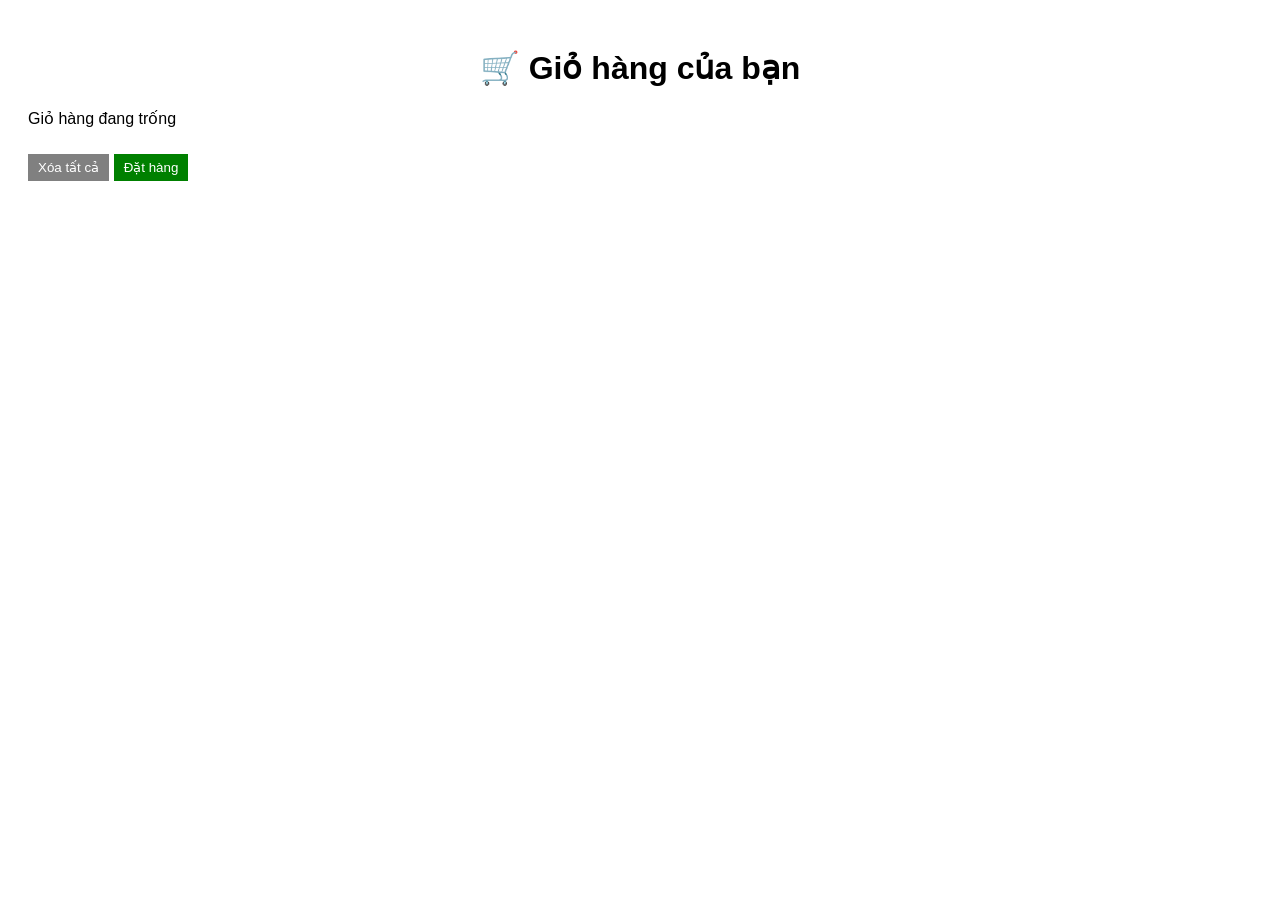
<file: cart.html>
<!DOCTYPE html>
<html lang="vi">
<head>
  <meta charset="UTF-8">
  <title>Giỏ hàng</title>
  <style>
    body {
      font-family: Arial;
      padding: 20px;
    }

    h1 {
      text-align: center;
    }

    .cart-item {
      border: 1px solid #ccc;
      padding: 10px;
      margin-bottom: 10px;
      display: flex;
      justify-content: space-between;
      align-items: center;
    }

    button {
      padding: 6px 10px;
      cursor: pointer;
    }

    .delete-btn {
      background: red;
      color: white;
      border: none;
    }

    .clear-btn {
      background: gray;
      color: white;
      border: none;
      margin-top: 10px;
    }

    .order-btn {
      background: green;
      color: white;
      border: none;
      margin-top: 10px;
    }
  </style>
</head>

<body>

<h1>🛒 Giỏ hàng của bạn</h1>

<div id="cart-list"></div>

<button class="clear-btn" onclick="clearCart()">Xóa tất cả</button>
<button class="order-btn" onclick="datHang()">Đặt hàng</button>

<script>
  let cart = JSON.parse(localStorage.getItem("cart")) || [];

  function renderCart() {
    const cartList = document.getElementById("cart-list");
    cartList.innerHTML = "";

    if (cart.length === 0) {
      cartList.innerHTML = "<p>Giỏ hàng đang trống</p>";
      return;
    }

    cart.forEach((item, index) => {
      const div = document.createElement("div");
      div.className = "cart-item";

      div.innerHTML = `
        <span>${item}</span>
        <button class="delete-btn" onclick="removeItem(${index})">X</button>
      `;

      cartList.appendChild(div);
    });
  }

  function removeItem(index) {
    cart.splice(index, 1);
    localStorage.setItem("cart", JSON.stringify(cart));
    renderCart();
  }

  function clearCart() {
    if (confirm("Bạn có chắc muốn xóa hết không?")) {
      cart = [];
      localStorage.setItem("cart", JSON.stringify(cart));
      renderCart();
    }
  }

  function datHang() {
    if (cart.length === 0) {
      alert("Giỏ hàng trống!");
      return;
    }

    let message = "Khách đặt hàng:\n";

    cart.forEach((item, index) => {
      message += (index + 1) + ". " + item + "\n";
    });

    let url = "https://zalo.me/0382155536?text=" + encodeURIComponent(message);

    window.open(url, "_blank");
  }

  renderCart();
</script>

</body>
</html>
</file>
<file: style.css>
:root {
  --topbar-height: clamp(40px, 5vh, 60px);
  --header-height: 150px;
  --nav-height: clamp(45px, 5vw, 70px);
}

/* ===== RESET ===== */
* {
  margin: 0;
  padding: 0;
  box-sizing: border-box;
}

html, body {
  overflow-x: hidden;
}

/* ===== BODY ===== */
body {
  font-family: Arial, sans-serif;
  line-height: 1.5;
  background: #f9f9f9;
  color: #333;

  padding-top: calc(
    var(--topbar-height) +
    var(--header-height) +
    var(--nav-height)
  );
}

/* ===== TOP BAR ===== */
.top-bar {
  position: fixed;
  top: 0;
  width: 100%;
  height: var(--topbar-height);
  background: #f2f2f2;
  z-index: 9999;

  display: flex;
  align-items: center;
  justify-content: space-between;

  padding: 0 3vw;
  overflow-x: auto;
  white-space: nowrap;
}

/* ===== HEADER ===== */
header {
  position: fixed;
  top: var(--topbar-height);
  width: 100%;
  height: var(--header-height);

  background: url('image/anh_nen.jpeg') center/cover no-repeat;
  color: white;

  display: flex;
  align-items: center;
  justify-content: center;

  z-index: 100;
}

header::after {
  content: "";
  position: absolute;
  inset: 0;
  background: rgba(0,0,0,0.4);
}

/* ===== NAV ===== */
nav {
  position: fixed;
  top: calc(var(--topbar-height) + var(--header-height));
  width: 100%;
  height: var(--nav-height);

  background: #cc9556;
  z-index: 999999;

  display: flex;
  align-items: center;
  justify-content: flex-start;

  gap: 8px;
  padding: 0 10px;

  overflow-x: auto;
  overflow-y: visible;

  white-space: nowrap;

  -webkit-overflow-scrolling: touch;
  touch-action: pan-x;

  isolation: isolate;
}

/* ===== NAV ITEMS ===== */
nav a,
.dropbtn {
  flex: 0 0 auto;
  color: #fff;
  text-decoration: none;

  padding: 6px 10px;
  font-size: 14px;

  display: flex;
  align-items: center;

  border-radius: 6px;
}

nav a:hover,
.dropbtn:hover {
  background: #ffcc00;
  color: #333;
}

/* ===== DROPDOWN BASE ===== */
.dropdown {
  position: relative;
}

/* ===== MENU CON ===== */
.dropdown-content,
.sub-dropdown-content {
  display: none;
  position: absolute;
  top: 100%;
  left: 0;

  background: #fff;
  min-width: 160px;

  z-index: 99999999;

  box-shadow: 0 4px 10px rgba(0,0,0,0.2);
}

/* submenu bên phải PC */
.sub-dropdown-content {
  left: 100%;
  top: 0;
}

.dropdown-content a,
.sub-dropdown-content a {
  display: block;
  padding: 10px;
  color: #333;
}

/* ===== PC HOVER ===== */
.dropdown:hover .dropdown-content {
  display: block;
}

.sub-dropdown:hover .sub-dropdown-content {
  display: block;
}

/* ===== PRODUCTS ===== */
.products {
  display: flex;
  flex-wrap: wrap;
  justify-content: center;
  gap: 16px;
  padding: 20px;
}

.product {
  width: 220px;
  background: #fff;
  padding: 12px;
  border-radius: 8px;
  text-align: center;
  box-shadow: 0 2px 8px rgba(0,0,0,0.1);
}

/* images */
.product-images {
  display: flex;
  overflow-x: auto;
  gap: 5px;
}

.product-images img {
  min-width: 100%;
  height: 160px;
  object-fit: cover;
  border-radius: 6px;
}

/* text */
.product p {
  font-size: 14px;
  margin: 4px 0;
}

/* ===== SECTION ===== */
section {
  position: relative;
  z-index: 1;
  padding: 20px;
  scroll-margin-top: calc(
    var(--topbar-height) +
    var(--header-height) +
    var(--nav-height)
  );
}

/* ===== FOOTER ===== */
footer {
  text-align: center;
  padding: 20px;
  background: #222;
  color: white;
}

/* ===================================================
   MOBILE
=================================================== */
@media (max-width: 768px) {

  nav {
    font-size: 12px;
  }

  nav a,
  .dropbtn {
    font-size: 12px;
    padding: 6px 8px;
  }

  /* CLICK MENU MOBILE */
  .dropdown.active .dropdown-content {
    display: block;
  }

  .sub-dropdown.active .sub-dropdown-content {
    display: block;
  }

  /* PRODUCT MOBILE */
  .product {
    width: 45%;
  }

  .product-images img {
    height: 70px;
  }

  .product p {
    font-size: 13px;
  }
}
</file>
